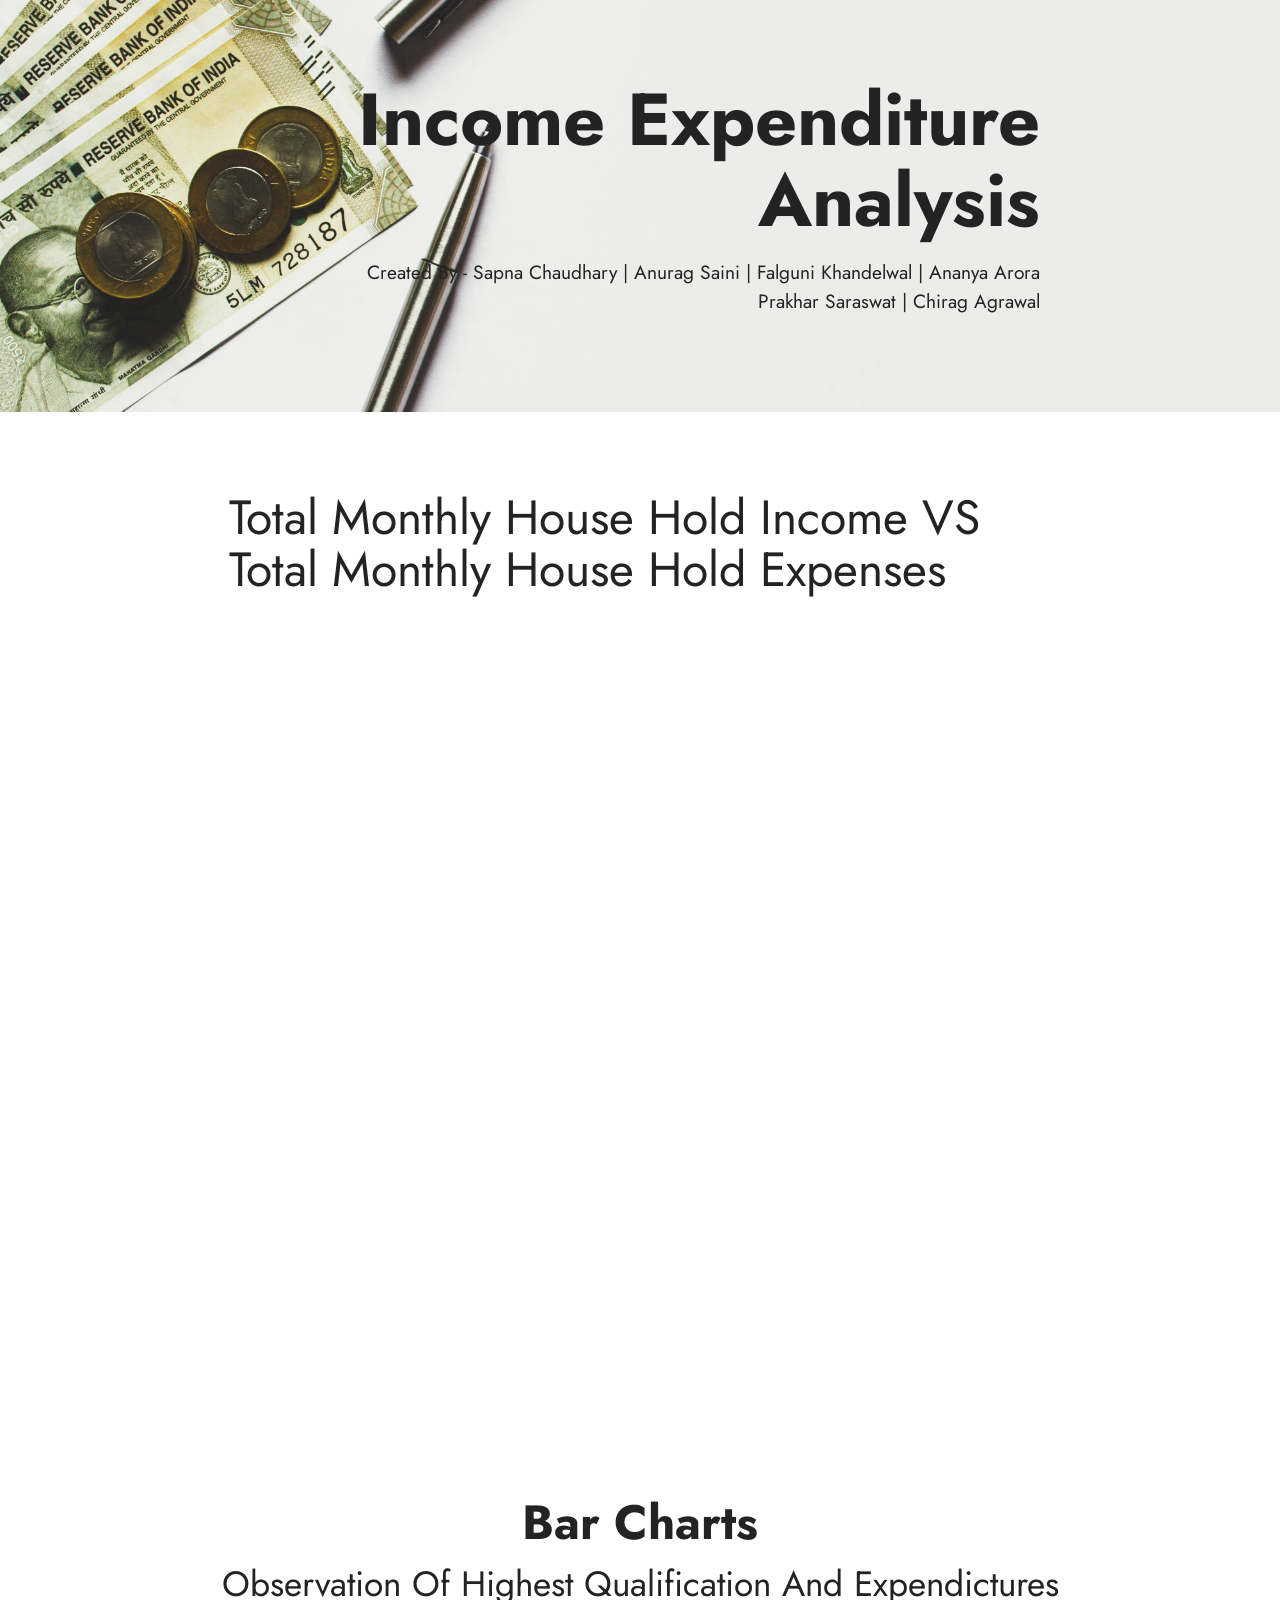
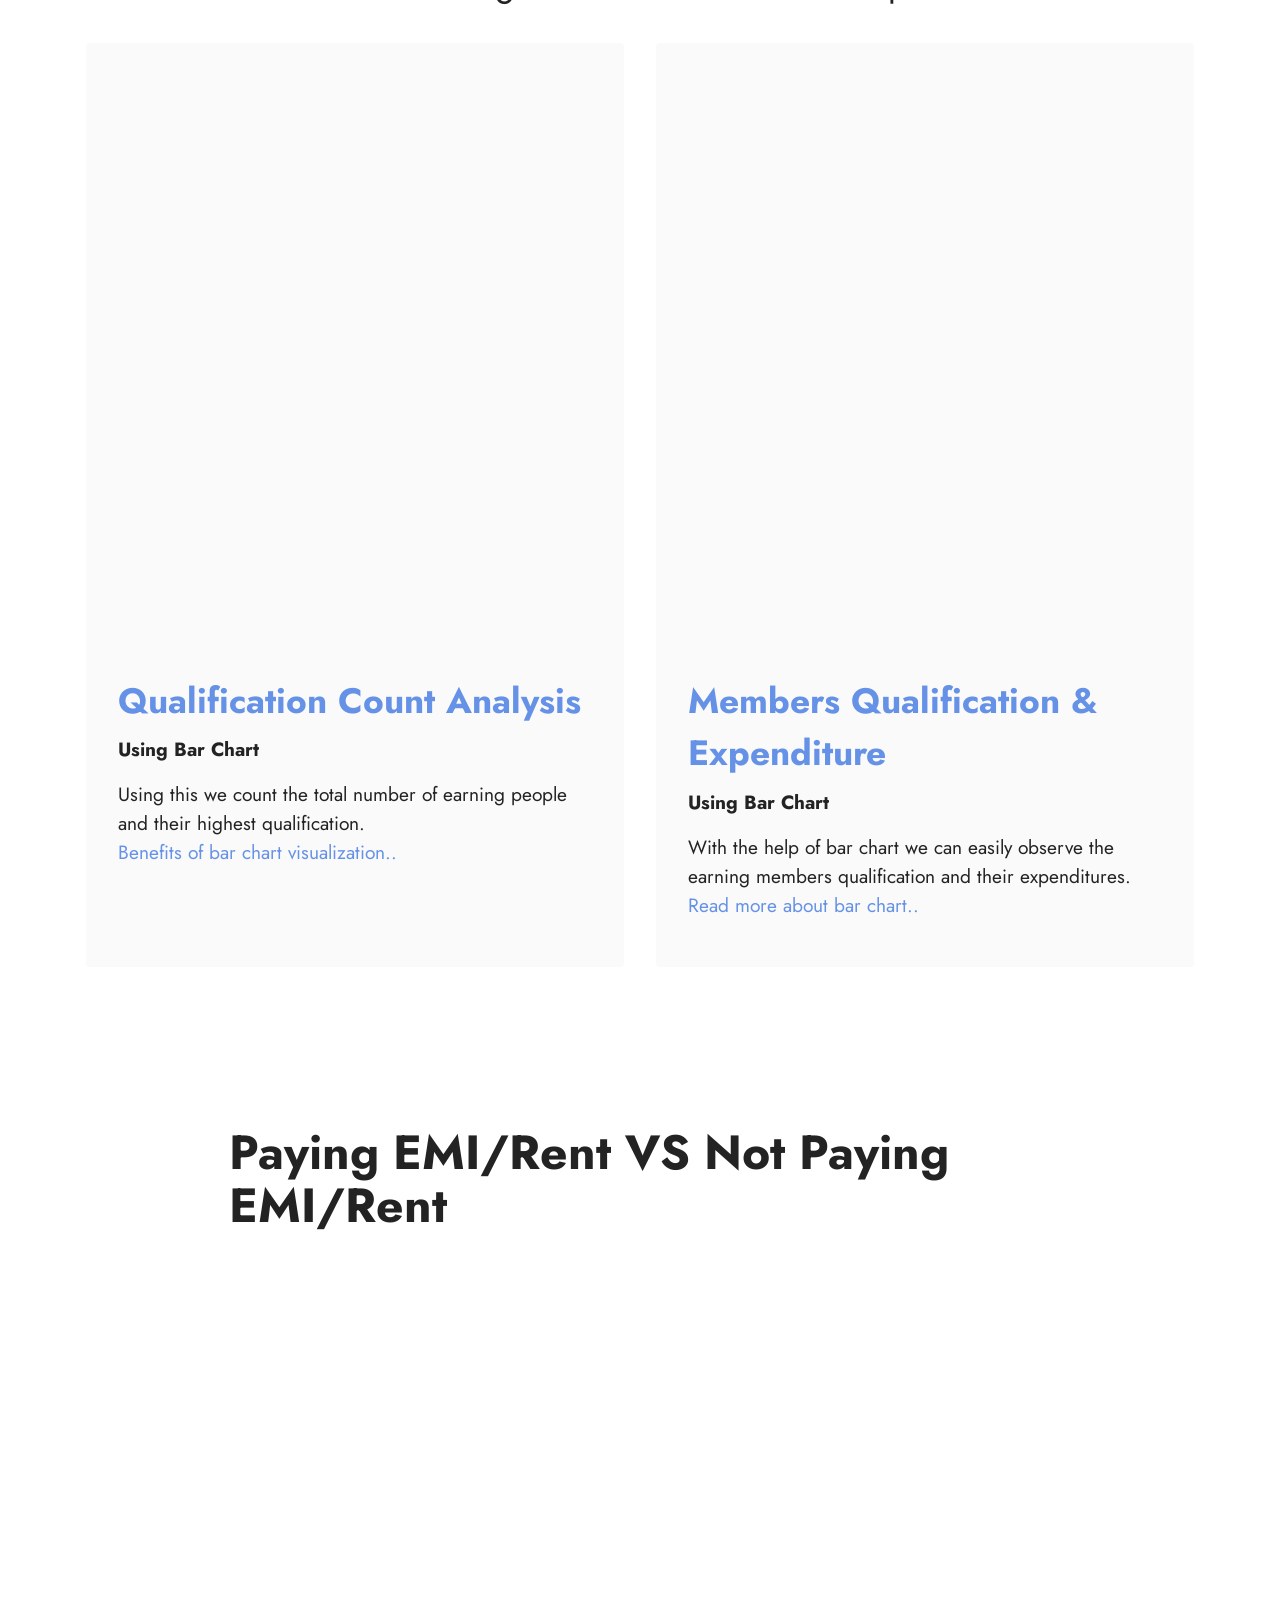
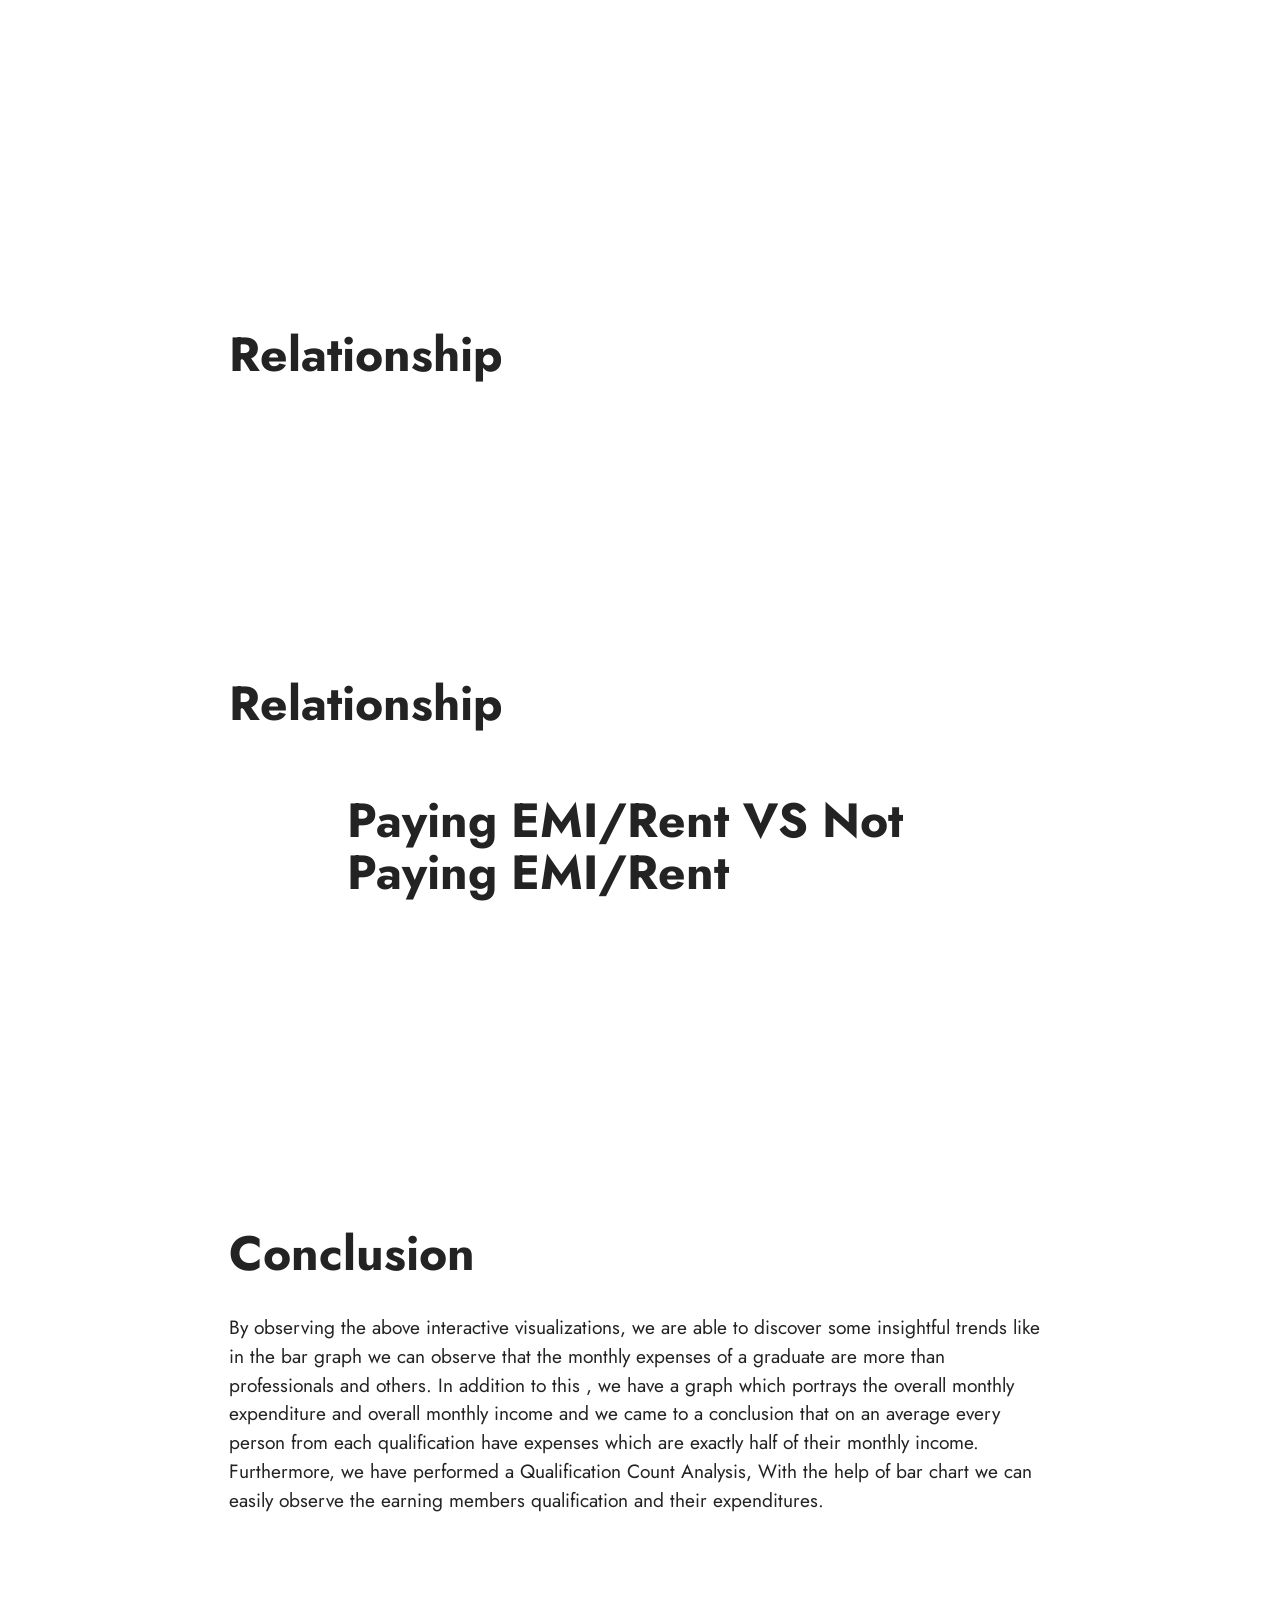
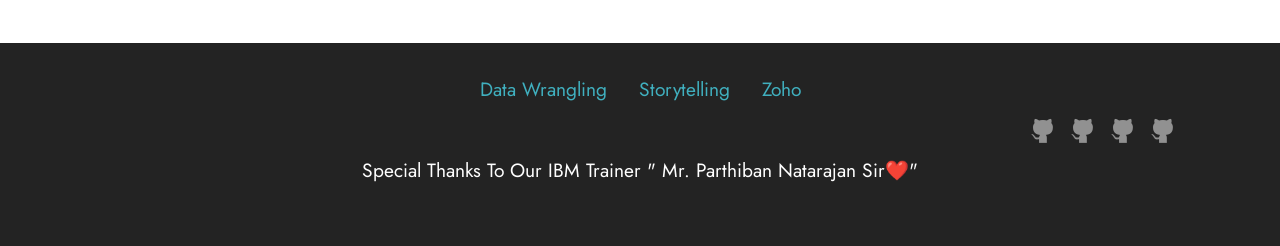
<file: docs/index.html>
<!DOCTYPE html>
<html  >
<head>
  <!-- Site made with Mobirise Website Builder v5.6.13, https://mobirise.com -->
  <meta charset="UTF-8">
  <meta http-equiv="X-UA-Compatible" content="IE=edge">
  <meta name="generator" content="Mobirise v5.6.13, mobirise.com">
  <meta name="twitter:card" content="summary_large_image"/>
  <meta name="twitter:image:src" content="">
  <meta property="og:image" content="">
  <meta name="twitter:title" content="Home">
  <meta name="viewport" content="width=device-width, initial-scale=1, minimum-scale=1">
  <link rel="shortcut icon" href="" type="image/x-icon">
  <meta name="description" content="">
  
  
  <title>Home</title>
  <link rel="stylesheet" href="assets/bootstrap/css/bootstrap.min.css">
  <link rel="stylesheet" href="assets/bootstrap/css/bootstrap-grid.min.css">
  <link rel="stylesheet" href="assets/bootstrap/css/bootstrap-reboot.min.css">
  <link rel="stylesheet" href="assets/parallax/jarallax.css">
  <link rel="stylesheet" href="assets/socicon/css/styles.css">
  <link rel="stylesheet" href="assets/theme/css/style.css">
  <link rel="preload" href="https://fonts.googleapis.com/css?family=Jost:100,200,300,400,500,600,700,800,900,100i,200i,300i,400i,500i,600i,700i,800i,900i&display=swap" as="style" onload="this.onload=null;this.rel='stylesheet'">
  <noscript><link rel="stylesheet" href="https://fonts.googleapis.com/css?family=Jost:100,200,300,400,500,600,700,800,900,100i,200i,300i,400i,500i,600i,700i,800i,900i&display=swap"></noscript>
  <link rel="preload" as="style" href="assets/mobirise/css/mbr-additional.css"><link rel="stylesheet" href="assets/mobirise/css/mbr-additional.css" type="text/css">
  
  
  
  
</head>
<body>
  
  <section data-bs-version="5.1" class="header1 cid-s48MCQYojq mbr-parallax-background" id="header1-f">

    

    

    <div class="align-center container-fluid">
        <div class="row justify-content-center">
            <div class="col-12 col-lg-8">
                <h1 class="mbr-section-title mbr-fonts-style mb-3 display-1"><strong>Income Expenditure Analysis</strong></h1>
                
                <p class="mbr-text mbr-fonts-style display-7">&nbsp; &nbsp; &nbsp; &nbsp; &nbsp; &nbsp; &nbsp; &nbsp; &nbsp; Created By - Sapna Chaudhary | Anurag Saini | Falguni Khandelwal | Ananya Arora <br>
                    Prakhar Saraswat | Chirag Agrawal</p>
                
            </div>
        </div>
    </div>
</section>

<section data-bs-version="5.1" class="content1 cid-s48udlf8KU" id="content1-8">
    
    <div class="container">
        <div class="row justify-content-center">
            <div class="title col-12 col-md-9">
                <h3 class="mbr-section-title mbr-fonts-style align-center mb-4 display-2">Total Monthly House Hold Income VS Total Monthly House Hold Expenses</h3>
                <iframe frameborder=0 width="1024" height="740" src="https://analytics.zoho.in/open-view/258623000000008683"></iframe>
                
            </div>
        </div>
    </div>
</section>

<section data-bs-version="5.1" class="content1 cid-tmSa8aK7wc" id="content1-p">
    
    
    <div class="container">
        <div class="mbr-section-head">
            <h4 class="mbr-section-title mbr-fonts-style align-center mb-0 display-2"><strong>Bar Charts</strong></h4>
            <h5 class="mbr-section-subtitle mbr-fonts-style align-center mb-0 mt-2 display-5">Observation Of Highest Qualification And Expendictures</h5>
        </div>
        <div class="row mt-4">
            
            <div class="item features-image сol-12 col-md-6 col-lg-6 active">
                <div class="item-wrapper">
                    <iframe frameborder=0 width="800" height="600" src="https://analytics.zoho.in/open-view/258623000000009418"></iframe>
                    <div class="item-content">
                        <h5 class="item-title mbr-fonts-style display-5"><a href="#top" class="text-primary"><strong>Qualification Count Analysis</strong></a></h5>
                        <h6 class="item-subtitle mbr-fonts-style mt-1 display-7">
                            <strong>Using Bar Chart</strong></h6>
                        <p class="mbr-text mbr-fonts-style mt-3 display-7">Using this  we count the total number of earning people and their highest qualification.
                            &nbsp;<br><a href="https://geographyfieldwork.com/DataPresentationBarCharts.htm" class="text-primary">Benefits of bar chart visualization..</a></p>
                    </div>
                    
                </div>
            </div><div class="item features-image сol-12 col-md-6 col-lg-6">
                <div class="item-wrapper">
                    <iframe frameborder=0 width="800" height="600" src="https://analytics.zoho.in/open-view/258623000000009444"></iframe>
                    <div class="item-content">
                        <h5 class="item-title mbr-fonts-style display-5"><a href="#top" class="text-primary"><strong>Members Qualification & Expenditure</strong></a></h5>
                        <h6 class="item-subtitle mbr-fonts-style mt-1 display-7"><strong>Using Bar Chart</strong></h6>
                        <p class="mbr-text mbr-fonts-style mt-3 display-7">With the help of bar chart we can easily observe the earning members qualification and their expenditures. <br><a href="https://www.zoho.com/analytics/help/chart/bar-chart.html" class="text-primary">Read more about bar chart..</a><br></p>
                    </div>
                    
                </div>
            </div>


        </div>
    </div>
</section>

<section data-bs-version="5.1" class="content1 cid-s48vaXqeL6" id="content1-b">
    
    <div class="container">
        <div class="row justify-content-center">
            <div class="title col-12 col-md-9">
                <h3 class="mbr-section-title mbr-fonts-style align-center mb-4 display-2"><strong>Paying EMI/Rent VS Not Paying EMI/Rent</strong></h3>
                <iframe frameborder=0 width="800" height="600" src="https://analytics.zoho.in/open-view/258623000000011188"></iframe>
                
            </div>
        </div>
    </div>
</section>
<section data-bs-version="5.1" class="content1 cid-s48vaXqeL6" id="content1-b">
    
    <div class="container">
        <div class="row justify-content-center">
            <div class="title col-12 col-md-9">
                <h3 class="mbr-section-title mbr-fonts-style align-center mb-4 display-2"><strong>Relationship</strong></h3>
                <iframe src="https://us3.ca.analytics.ibm.com/bi/?perspective=explore&amp;pathRef=.my_folders%2FSapna%2BCogno&amp;closeWindowOnLastView=true&amp;ui_appbar=false&amp;ui_navbar=false&amp;shareMode=embedded&amp;subView=starting%20points" width="320" height="200" frameborder="0" gesture="media" allow="encrypted-media" allowfullscreen=""></iframe>
                
            </div>
        </div>
    </div>
</section>

<section data-bs-version="5.1" class="content1 cid-s48vaXqeL6" id="content1-b">
    
    <div class="container">
        <div class="row justify-content-center">
            <div class="title col-12 col-md-9">
                <h3 class="mbr-section-title mbr-fonts-style align-center mb-4 display-2"><strong>Relationship</strong></h3>
                <section data-bs-version="5.1" class="content1 cid-s48vaXqeL6" id="content1-b">
    
    <div class="container">
        <div class="row justify-content-center">
            <div class="title col-12 col-md-9">
                <h3 class="mbr-section-title mbr-fonts-style align-center mb-4 display-2"><strong>Paying EMI/Rent VS Not Paying EMI/Rent</strong></h3>
                <iframe src="https://us3.ca.analytics.ibm.com/bi/?perspective=explore&amp;pathRef=.my_folders%2FSapna%2BCogno&amp;closeWindowOnLastView=true&amp;ui_appbar=false&amp;ui_navbar=false&amp;shareMode=embedded&amp;subView=starting%20points" width="320" height="200" frameborder="0" gesture="media" allow="encrypted-media" allowfullscreen=""></iframe>
                
            </div>
        </div>
    </div>
</section>
                
            </div>
        </div>
    </div>
</section>

<section data-bs-version="5.1" class="content1 cid-s48vrXhP0J" id="content1-d">
    
    <div class="container">
        <div class="row justify-content-center">
            <div class="title col-12 col-md-9">
                <h3 class="mbr-section-title mbr-fonts-style align-center mb-4 display-2"><strong>Conclusion
</strong></h3>
                <h4 class="mbr-section-subtitle align-center mbr-fonts-style mb-4 display-7">By observing the above interactive visualizations, we are able to discover some insightful trends like in the bar graph we can observe that the monthly expenses of a graduate are more than professionals and others. In addition to this , we have a graph which portrays the overall monthly expenditure and overall monthly income and we came to a conclusion that on an average every person from each qualification have expenses which are exactly half of their  monthly income.
Furthermore, we have performed a Qualification Count Analysis, With the help of bar chart we can easily observe the earning members qualification and their expenditures.</h4>
                
            </div>
        </div>
    </div>
</section>

<section data-bs-version="5.1" class="footer3 cid-s48P1Icc8J" once="footers" id="footer3-i">

    

    

    <div class="container">
        <div class="media-container-row align-center mbr-white">
            <div class="row row-links">
                <ul class="foot-menu">
                    
                    
                    
                    
                    
                <li class="foot-menu-item mbr-fonts-style display-7"><a href="https://www.simplilearn.com/data-wrangling-article" class="text-success">Data Wrangling</a></li><li class="foot-menu-item mbr-fonts-style display-7"><a href="https://online.hbs.edu/blog/post/data-storytelling#:~:text=What%20Is%20Data%20Storytelling%3F,inspire%20action%20from%20your%20audience." class="text-success">Storytelling</a></li><li class="foot-menu-item mbr-fonts-style display-7"><a href="https://www.zoho.com/" class="text-success">Zoho</a></li></ul>
            </div>
            <div class="row social-row">
                <div class="social-list align-right pb-2">
                <div class="soc-item">
                        <a href="https://github.com/sapna2003" target="_blank">
                            <span class="mbr-iconfont mbr-iconfont-social socicon-github socicon"></span>
                        </a>
                    </div><div class="soc-item">
                        <a href="https://github.com/anuragsaini0" target="_blank">
                            <span class="mbr-iconfont mbr-iconfont-social socicon-github socicon"></span>
                        </a>
                    </div><div class="soc-item">
                        <a href="https://github.com/Falgunikhandelwal" target="_blank">
                            <span class="mbr-iconfont mbr-iconfont-social socicon-github socicon"></span>
                        </a>
                    </div><div class="soc-item">
                        <a href="https://github.com/ananyaarora8502" target="_blank">
                            <span class="mbr-iconfont mbr-iconfont-social socicon-github socicon"></span>
                        </a>
                    </div></div>
            </div>
            <div class="row row-copirayt">
                <p class="mbr-text mb-0 mbr-fonts-style mbr-white align-center display-7">Special Thanks To Our IBM Trainer " Mr. Parthiban Natarajan Sir❤️"<br><br></p>
            </div>
        </div>
    </div>
<!-- </section><section class="display-7" style="padding: 0;align-items: center;justify-content: center;flex-wrap: wrap;    align-content: center;display: flex;position: relative;height: 4rem;"><a href="https://mobiri.se/2905477" style="flex: 1 1;height: 4rem;position: absolute;width: 100%;z-index: 1;"><img alt="" style="height: 4rem;" src="[data-uri]"></a><p style="margin: 0;text-align: center;" class="display-7">Created with Mobirise &#8204;</p><a style="z-index:1" href="https://mobirise.com/web-page-maker.html">Free Web Page Maker</a></section><script src="assets/bootstrap/js/bootstrap.bundle.min.js"></script>  <script src="assets/parallax/jarallax.js"></script>  <script src="assets/smoothscroll/smooth-scroll.js"></script>  <script src="assets/ytplayer/index.js"></script>  <script src="assets/theme/js/script.js"></script>  -->
  
</body>
</html>
</file>
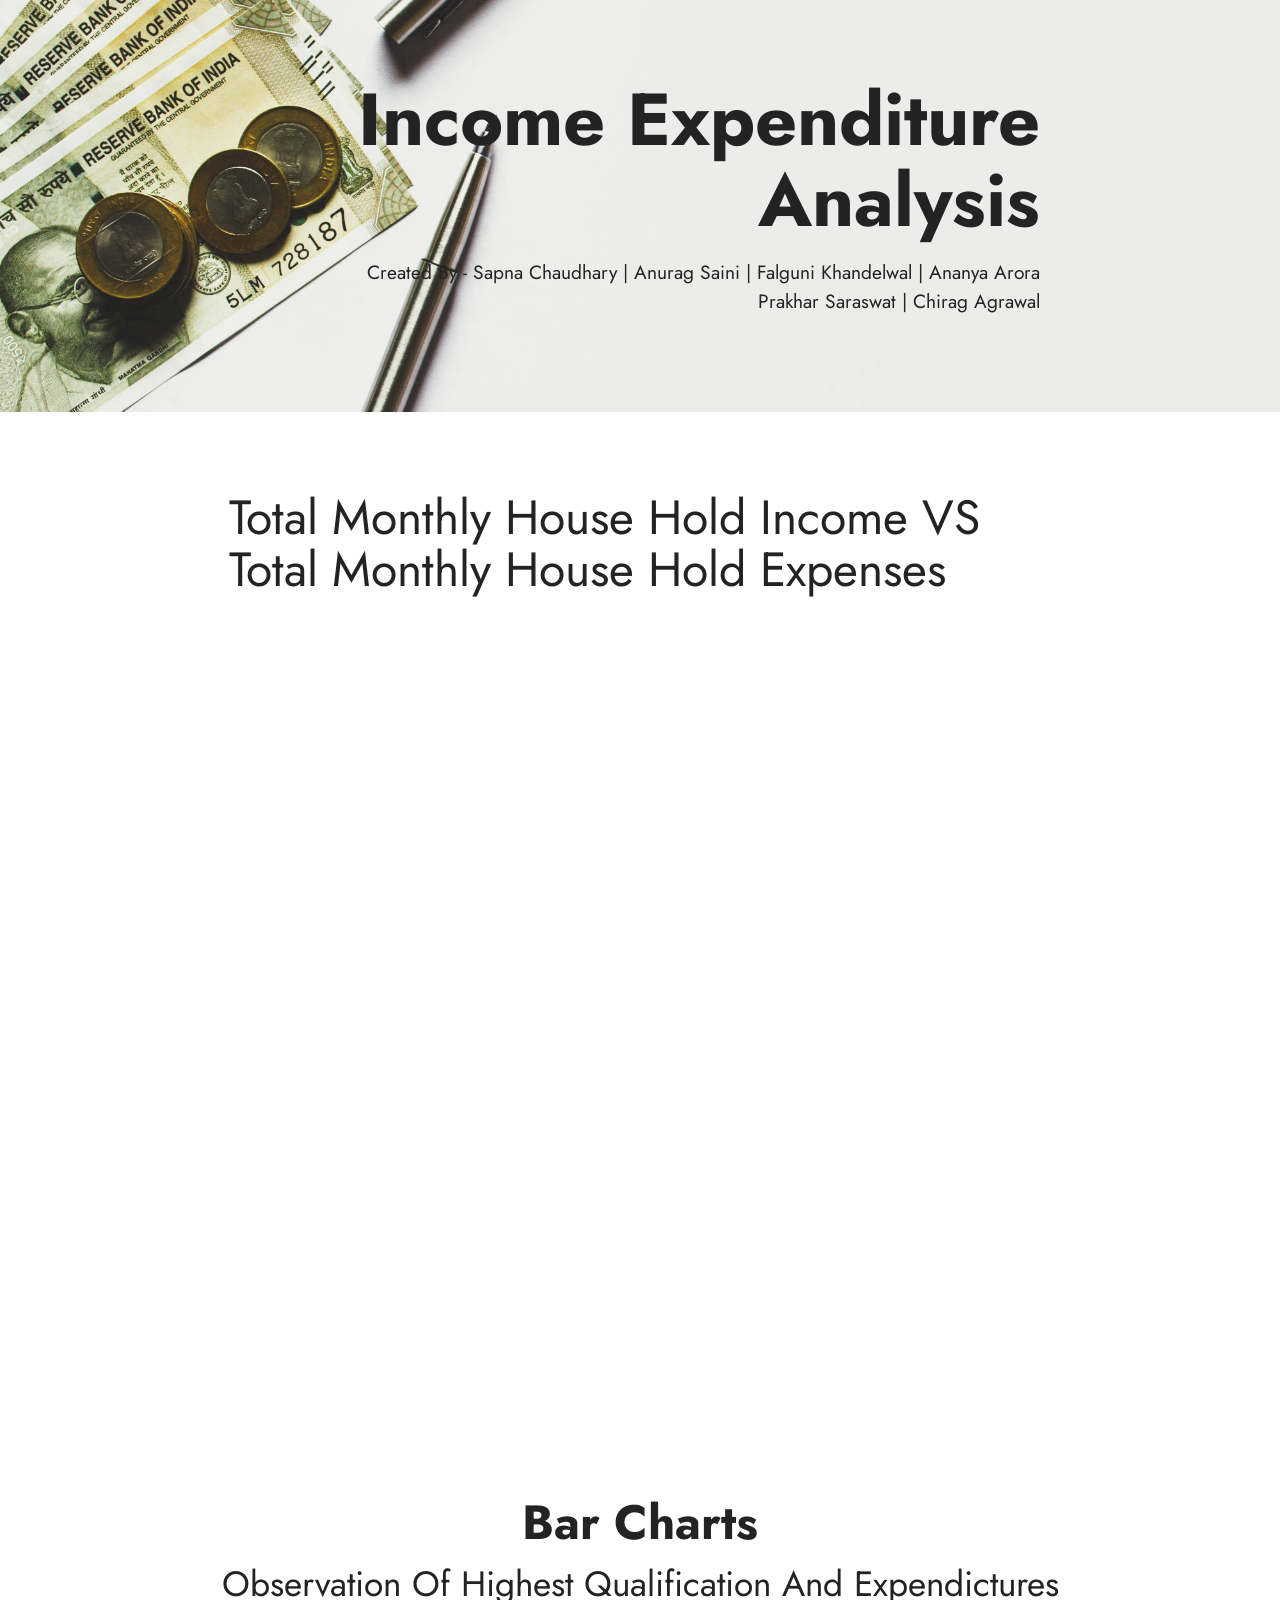
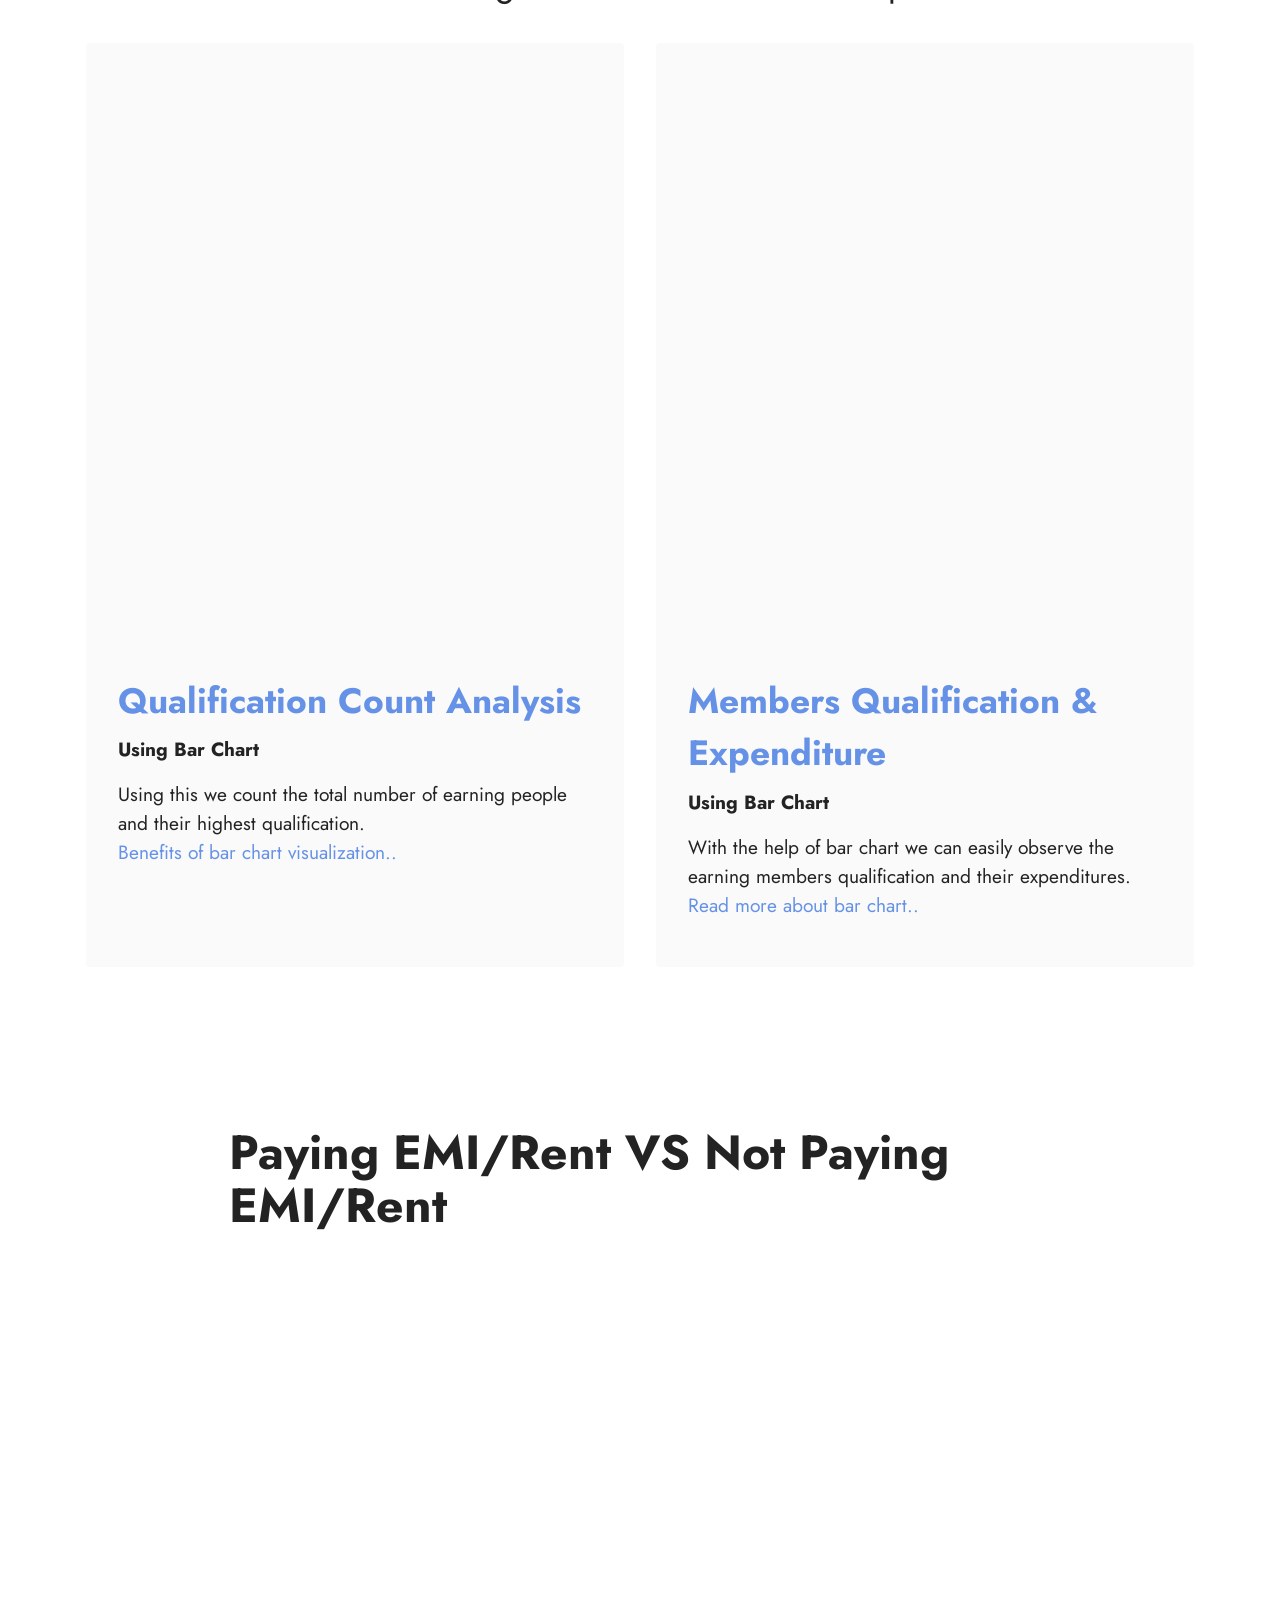
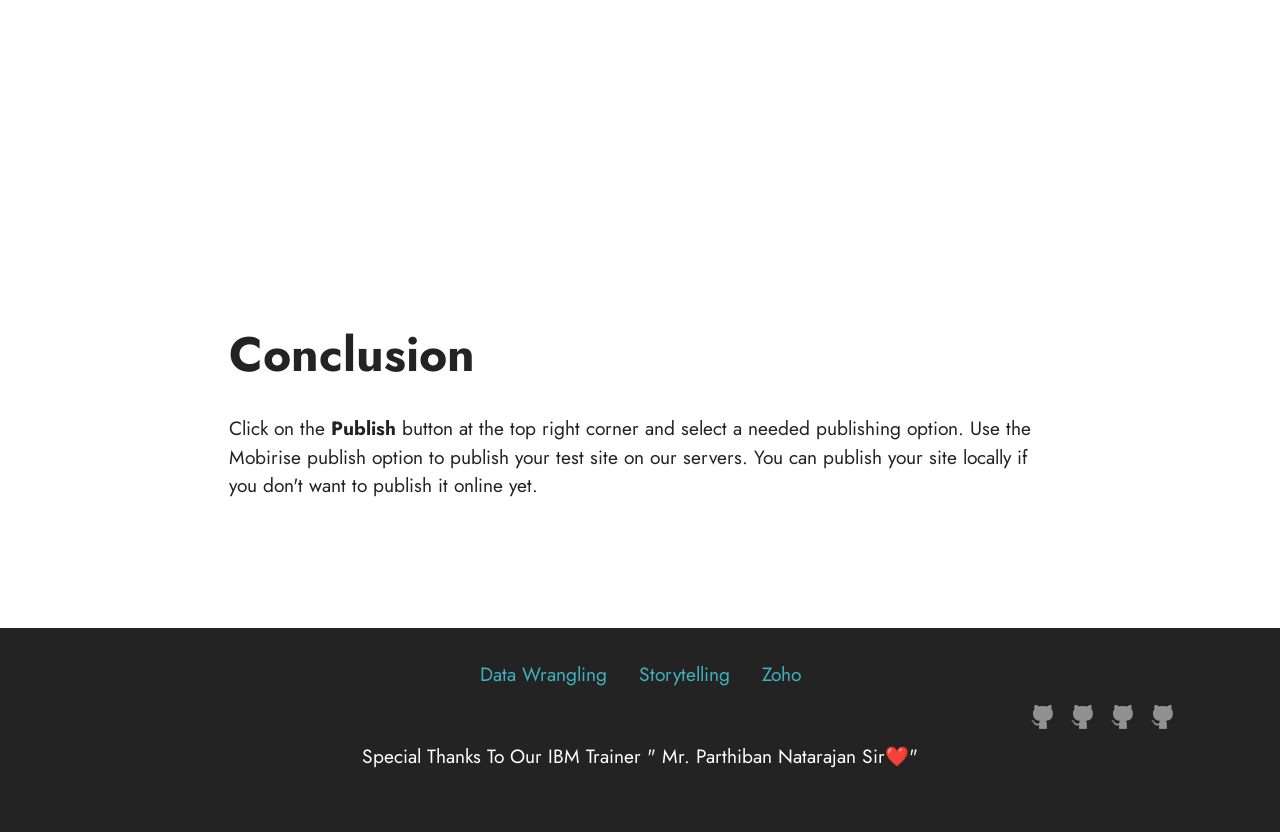
<file: Site/index.html>
<!DOCTYPE html>
<html  >
<head>
  <!-- Site made with Mobirise Website Builder v5.6.13, https://mobirise.com -->
  <meta charset="UTF-8">
  <meta http-equiv="X-UA-Compatible" content="IE=edge">
  <meta name="generator" content="Mobirise v5.6.13, mobirise.com">
  <meta name="twitter:card" content="summary_large_image"/>
  <meta name="twitter:image:src" content="">
  <meta property="og:image" content="">
  <meta name="twitter:title" content="Home">
  <meta name="viewport" content="width=device-width, initial-scale=1, minimum-scale=1">
  <link rel="shortcut icon" href="assets/images/logo5.png" type="image/x-icon">
  <meta name="description" content="">
  
  
  <title>Home</title>
  <link rel="stylesheet" href="assets/bootstrap/css/bootstrap.min.css">
  <link rel="stylesheet" href="assets/bootstrap/css/bootstrap-grid.min.css">
  <link rel="stylesheet" href="assets/bootstrap/css/bootstrap-reboot.min.css">
  <link rel="stylesheet" href="assets/parallax/jarallax.css">
  <link rel="stylesheet" href="assets/socicon/css/styles.css">
  <link rel="stylesheet" href="assets/theme/css/style.css">
  <link rel="preload" href="https://fonts.googleapis.com/css?family=Jost:100,200,300,400,500,600,700,800,900,100i,200i,300i,400i,500i,600i,700i,800i,900i&display=swap" as="style" onload="this.onload=null;this.rel='stylesheet'">
  <noscript><link rel="stylesheet" href="https://fonts.googleapis.com/css?family=Jost:100,200,300,400,500,600,700,800,900,100i,200i,300i,400i,500i,600i,700i,800i,900i&display=swap"></noscript>
  <link rel="preload" as="style" href="assets/mobirise/css/mbr-additional.css"><link rel="stylesheet" href="assets/mobirise/css/mbr-additional.css" type="text/css">
  
  
  
  
</head>
<body>
  
  <section data-bs-version="5.1" class="header1 cid-s48MCQYojq mbr-parallax-background" id="header1-f">

    

    

    <div class="align-center container-fluid">
        <div class="row justify-content-center">
            <div class="col-12 col-lg-8">
                <h1 class="mbr-section-title mbr-fonts-style mb-3 display-1"><strong>Income Expenditure Analysis</strong></h1>
                
                <p class="mbr-text mbr-fonts-style display-7">&nbsp; &nbsp; &nbsp; &nbsp; &nbsp; &nbsp; &nbsp; &nbsp; &nbsp; Created By - Sapna Chaudhary | Anurag Saini | Falguni Khandelwal | Ananya Arora <br>
                    Prakhar Saraswat | Chirag Agrawal</p>
                
            </div>
        </div>
    </div>
</section>

<section data-bs-version="5.1" class="content1 cid-s48udlf8KU" id="content1-8">
    
    <div class="container">
        <div class="row justify-content-center">
            <div class="title col-12 col-md-9">
                <h3 class="mbr-section-title mbr-fonts-style align-center mb-4 display-2">Total Monthly House Hold Income VS Total Monthly House Hold Expenses</h3>
                <iframe frameborder=0 width="1024" height="740" src="https://analytics.zoho.in/open-view/258623000000008683"></iframe>
                
            </div>
        </div>
    </div>
</section>

<section data-bs-version="5.1" class="content1 cid-tmSa8aK7wc" id="content1-p">
    
    
    <div class="container">
        <div class="mbr-section-head">
            <h4 class="mbr-section-title mbr-fonts-style align-center mb-0 display-2"><strong>Bar Charts</strong></h4>
            <h5 class="mbr-section-subtitle mbr-fonts-style align-center mb-0 mt-2 display-5">Observation Of Highest Qualification And Expendictures</h5>
        </div>
        <div class="row mt-4">
            
            <div class="item features-image сol-12 col-md-6 col-lg-6 active">
                <div class="item-wrapper">
                    <iframe frameborder=0 width="800" height="600" src="https://analytics.zoho.in/open-view/258623000000009418"></iframe>
                    <div class="item-content">
                        <h5 class="item-title mbr-fonts-style display-5"><a href="#top" class="text-primary"><strong>Qualification Count Analysis</strong></a></h5>
                        <h6 class="item-subtitle mbr-fonts-style mt-1 display-7">
                            <strong>Using Bar Chart</strong></h6>
                        <p class="mbr-text mbr-fonts-style mt-3 display-7">Using this  we count the total number of earning people and their highest qualification.
                            &nbsp;<br><a href="https://geographyfieldwork.com/DataPresentationBarCharts.htm" class="text-primary">Benefits of bar chart visualization..</a></p>
                    </div>
                    
                </div>
            </div><div class="item features-image сol-12 col-md-6 col-lg-6">
                <div class="item-wrapper">
                    <iframe frameborder=0 width="800" height="600" src="https://analytics.zoho.in/open-view/258623000000009444"></iframe>
                    <div class="item-content">
                        <h5 class="item-title mbr-fonts-style display-5"><a href="#top" class="text-primary"><strong>Members Qualification & Expenditure</strong></a></h5>
                        <h6 class="item-subtitle mbr-fonts-style mt-1 display-7"><strong>Using Bar Chart</strong></h6>
                        <p class="mbr-text mbr-fonts-style mt-3 display-7">With the help of bar chart we can easily observe the earning members qualification and their expenditures. <br><a href="https://www.zoho.com/analytics/help/chart/bar-chart.html" class="text-primary">Read more about bar chart..</a><br></p>
                    </div>
                    
                </div>
            </div>


        </div>
    </div>
</section>

<section data-bs-version="5.1" class="content1 cid-s48vaXqeL6" id="content1-b">
    
    <div class="container">
        <div class="row justify-content-center">
            <div class="title col-12 col-md-9">
                <h3 class="mbr-section-title mbr-fonts-style align-center mb-4 display-2"><strong>Paying EMI/Rent VS Not Paying EMI/Rent</strong></h3>
                <iframe frameborder=0 width="800" height="600" src="https://analytics.zoho.in/open-view/258623000000011188"></iframe>
                
            </div>
        </div>
    </div>
</section>

<section data-bs-version="5.1" class="content1 cid-s48vrXhP0J" id="content1-d">
    
    <div class="container">
        <div class="row justify-content-center">
            <div class="title col-12 col-md-9">
                <h3 class="mbr-section-title mbr-fonts-style align-center mb-4 display-2"><strong>Conclusion
</strong></h3>
                <h4 class="mbr-section-subtitle align-center mbr-fonts-style mb-4 display-7">Click on the <strong>Publish </strong>button at the top right corner and select a needed publishing option. Use the Mobirise publish option to publish your test site on our servers. You can publish your site locally if you don't want to publish it online yet.</h4>
                
            </div>
        </div>
    </div>
</section>

<section data-bs-version="5.1" class="footer3 cid-s48P1Icc8J" once="footers" id="footer3-i">

    

    

    <div class="container">
        <div class="media-container-row align-center mbr-white">
            <div class="row row-links">
                <ul class="foot-menu">
                    
                    
                    
                    
                    
                <li class="foot-menu-item mbr-fonts-style display-7"><a href="https://www.simplilearn.com/data-wrangling-article" class="text-success">Data Wrangling</a></li><li class="foot-menu-item mbr-fonts-style display-7"><a href="https://online.hbs.edu/blog/post/data-storytelling#:~:text=What%20Is%20Data%20Storytelling%3F,inspire%20action%20from%20your%20audience." class="text-success">Storytelling</a></li><li class="foot-menu-item mbr-fonts-style display-7"><a href="https://www.zoho.com/" class="text-success">Zoho</a></li></ul>
            </div>
            <div class="row social-row">
                <div class="social-list align-right pb-2">
                <div class="soc-item">
                        <a href="https://github.com/sapna2003" target="_blank">
                            <span class="mbr-iconfont mbr-iconfont-social socicon-github socicon"></span>
                        </a>
                    </div><div class="soc-item">
                        <a href="https://github.com/anuragsaini0" target="_blank">
                            <span class="mbr-iconfont mbr-iconfont-social socicon-github socicon"></span>
                        </a>
                    </div><div class="soc-item">
                        <a href="https://github.com/Falgunikhandelwal" target="_blank">
                            <span class="mbr-iconfont mbr-iconfont-social socicon-github socicon"></span>
                        </a>
                    </div><div class="soc-item">
                        <a href="https://github.com/ananyaarora8502" target="_blank">
                            <span class="mbr-iconfont mbr-iconfont-social socicon-github socicon"></span>
                        </a>
                    </div></div>
            </div>
            <div class="row row-copirayt">
                <p class="mbr-text mb-0 mbr-fonts-style mbr-white align-center display-7">Special Thanks To Our IBM Trainer " Mr. Parthiban Natarajan Sir❤️"<br><br></p>
            </div>
        </div>
    </div>
<!-- </section><section class="display-7" style="padding: 0;align-items: center;justify-content: center;flex-wrap: wrap;    align-content: center;display: flex;position: relative;height: 4rem;"><a href="https://mobiri.se/2905477" style="flex: 1 1;height: 4rem;position: absolute;width: 100%;z-index: 1;"><img alt="" style="height: 4rem;" src="[data-uri]"></a><p style="margin: 0;text-align: center;" class="display-7">Created with Mobirise &#8204;</p><a style="z-index:1" href="https://mobirise.com/web-page-maker.html">Free Web Page Maker</a></section><script src="assets/bootstrap/js/bootstrap.bundle.min.js"></script>  <script src="assets/parallax/jarallax.js"></script>  <script src="assets/smoothscroll/smooth-scroll.js"></script>  <script src="assets/ytplayer/index.js"></script>  <script src="assets/theme/js/script.js"></script>  -->
  
</body>
</html>
</file>
<file: docs/assets/parallax/jarallax.css>
.jarallax {
    position: relative;
    z-index: 0;
}
.jarallax > .jarallax-img {
    position: absolute;
    object-fit: cover;
    /* support for plugin https://github.com/bfred-it/object-fit-images */
    font-family: 'object-fit: cover;';
    top: 0;
    left: 0;
    width: 100%;
    height: 100%;
    z-index: -1;
}
</file>
<file: docs/assets/socicon/css/styles.css>
@charset "UTF-8";

@font-face {
  font-family: 'Socicon';
  src:  url('../fonts/socicon.eot');
  src:  url('../fonts/socicon.eot?#iefix') format('embedded-opentype'),
    url('../fonts/socicon.woff2') format('woff2'),
    url('../fonts/socicon.ttf') format('truetype'),
    url('../fonts/socicon.woff') format('woff'),
    url('../fonts/socicon.svg#socicon') format('svg');
  font-weight: normal;
  font-style: normal;
  font-display: swap;
}

[data-icon]:before {
  font-family: "socicon" !important;
  content: attr(data-icon);
  font-style: normal !important;
  font-weight: normal !important;
  font-variant: normal !important;
  text-transform: none !important;
  speak: none;
  line-height: 1;
  -webkit-font-smoothing: antialiased;
  -moz-osx-font-smoothing: grayscale;
}

[class^="socicon-"], [class*=" socicon-"] {
  /* use !important to prevent issues with browser extensions that change fonts */
  font-family: 'Socicon' !important;
  speak: none;
  font-style: normal;
  font-weight: normal;
  font-variant: normal;
  text-transform: none;
  line-height: 1;

  /* Better Font Rendering =========== */
  -webkit-font-smoothing: antialiased;
  -moz-osx-font-smoothing: grayscale;
}

.socicon-eitaa:before {
  content: "\e97c";
}
.socicon-soroush:before {
  content: "\e97d";
}
.socicon-bale:before {
  content: "\e97e";
}
.socicon-zazzle:before {
  content: "\e97b";
}
.socicon-society6:before {
  content: "\e97a";
}
.socicon-redbubble:before {
  content: "\e979";
}
.socicon-avvo:before {
  content: "\e978";
}
.socicon-stitcher:before {
  content: "\e977";
}
.socicon-googlehangouts:before {
  content: "\e974";
}
.socicon-dlive:before {
  content: "\e975";
}
.socicon-vsco:before {
  content: "\e976";
}
.socicon-flipboard:before {
  content: "\e973";
}
.socicon-ubuntu:before {
  content: "\e958";
}
.socicon-artstation:before {
  content: "\e959";
}
.socicon-invision:before {
  content: "\e95a";
}
.socicon-torial:before {
  content: "\e95b";
}
.socicon-collectorz:before {
  content: "\e95c";
}
.socicon-seenthis:before {
  content: "\e95d";
}
.socicon-googleplaymusic:before {
  content: "\e95e";
}
.socicon-debian:before {
  content: "\e95f";
}
.socicon-filmfreeway:before {
  content: "\e960";
}
.socicon-gnome:before {
  content: "\e961";
}
.socicon-itchio:before {
  content: "\e962";
}
.socicon-jamendo:before {
  content: "\e963";
}
.socicon-mix:before {
  content: "\e964";
}
.socicon-sharepoint:before {
  content: "\e965";
}
.socicon-tinder:before {
  content: "\e966";
}
.socicon-windguru:before {
  content: "\e967";
}
.socicon-cdbaby:before {
  content: "\e968";
}
.socicon-elementaryos:before {
  content: "\e969";
}
.socicon-stage32:before {
  content: "\e96a";
}
.socicon-tiktok:before {
  content: "\e96b";
}
.socicon-gitter:before {
  content: "\e96c";
}
.socicon-letterboxd:before {
  content: "\e96d";
}
.socicon-threema:before {
  content: "\e96e";
}
.socicon-splice:before {
  content: "\e96f";
}
.socicon-metapop:before {
  content: "\e970";
}
.socicon-naver:before {
  content: "\e971";
}
.socicon-remote:before {
  content: "\e972";
}
.socicon-internet:before {
  content: "\e957";
}
.socicon-moddb:before {
  content: "\e94b";
}
.socicon-indiedb:before {
  content: "\e94c";
}
.socicon-traxsource:before {
  content: "\e94d";
}
.socicon-gamefor:before {
  content: "\e94e";
}
.socicon-pixiv:before {
  content: "\e94f";
}
.socicon-myanimelist:before {
  content: "\e950";
}
.socicon-blackberry:before {
  content: "\e951";
}
.socicon-wickr:before {
  content: "\e952";
}
.socicon-spip:before {
  content: "\e953";
}
.socicon-napster:before {
  content: "\e954";
}
.socicon-beatport:before {
  content: "\e955";
}
.socicon-hackerone:before {
  content: "\e956";
}
.socicon-hackernews:before {
  content: "\e946";
}
.socicon-smashwords:before {
  content: "\e947";
}
.socicon-kobo:before {
  content: "\e948";
}
.socicon-bookbub:before {
  content: "\e949";
}
.socicon-mailru:before {
  content: "\e94a";
}
.socicon-gitlab:before {
  content: "\e945";
}
.socicon-instructables:before {
  content: "\e944";
}
.socicon-portfolio:before {
  content: "\e943";
}
.socicon-codered:before {
  content: "\e940";
}
.socicon-origin:before {
  content: "\e941";
}
.socicon-nextdoor:before {
  content: "\e942";
}
.socicon-udemy:before {
  content: "\e93f";
}
.socicon-livemaster:before {
  content: "\e93e";
}
.socicon-crunchbase:before {
  content: "\e93b";
}
.socicon-homefy:before {
  content: "\e93c";
}
.socicon-calendly:before {
  content: "\e93d";
}
.socicon-realtor:before {
  content: "\e90f";
}
.socicon-tidal:before {
  content: "\e910";
}
.socicon-qobuz:before {
  content: "\e911";
}
.socicon-natgeo:before {
  content: "\e912";
}
.socicon-mastodon:before {
  content: "\e913";
}
.socicon-unsplash:before {
  content: "\e914";
}
.socicon-homeadvisor:before {
  content: "\e915";
}
.socicon-angieslist:before {
  content: "\e916";
}
.socicon-codepen:before {
  content: "\e917";
}
.socicon-slack:before {
  content: "\e918";
}
.socicon-openaigym:before {
  content: "\e919";
}
.socicon-logmein:before {
  content: "\e91a";
}
.socicon-fiverr:before {
  content: "\e91b";
}
.socicon-gotomeeting:before {
  content: "\e91c";
}
.socicon-aliexpress:before {
  content: "\e91d";
}
.socicon-guru:before {
  content: "\e91e";
}
.socicon-appstore:before {
  content: "\e91f";
}
.socicon-homes:before {
  content: "\e920";
}
.socicon-zoom:before {
  content: "\e921";
}
.socicon-alibaba:before {
  content: "\e922";
}
.socicon-craigslist:before {
  content: "\e923";
}
.socicon-wix:before {
  content: "\e924";
}
.socicon-redfin:before {
  content: "\e925";
}
.socicon-googlecalendar:before {
  content: "\e926";
}
.socicon-shopify:before {
  content: "\e927";
}
.socicon-freelancer:before {
  content: "\e928";
}
.socicon-seedrs:before {
  content: "\e929";
}
.socicon-bing:before {
  content: "\e92a";
}
.socicon-doodle:before {
  content: "\e92b";
}
.socicon-bonanza:before {
  content: "\e92c";
}
.socicon-squarespace:before {
  content: "\e92d";
}
.socicon-toptal:before {
  content: "\e92e";
}
.socicon-gust:before {
  content: "\e92f";
}
.socicon-ask:before {
  content: "\e930";
}
.socicon-trulia:before {
  content: "\e931";
}
.socicon-loomly:before {
  content: "\e932";
}
.socicon-ghost:before {
  content: "\e933";
}
.socicon-upwork:before {
  content: "\e934";
}
.socicon-fundable:before {
  content: "\e935";
}
.socicon-booking:before {
  content: "\e936";
}
.socicon-googlemaps:before {
  content: "\e937";
}
.socicon-zillow:before {
  content: "\e938";
}
.socicon-niconico:before {
  content: "\e939";
}
.socicon-toneden:before {
  content: "\e93a";
}
.socicon-augment:before {
  content: "\e908";
}
.socicon-bitbucket:before {
  content: "\e909";
}
.socicon-fyuse:before {
  content: "\e90a";
}
.socicon-yt-gaming:before {
  content: "\e90b";
}
.socicon-sketchfab:before {
  content: "\e90c";
}
.socicon-mobcrush:before {
  content: "\e90d";
}
.socicon-microsoft:before {
  content: "\e90e";
}
.socicon-pandora:before {
  content: "\e907";
}
.socicon-messenger:before {
  content: "\e906";
}
.socicon-gamewisp:before {
  content: "\e905";
}
.socicon-bloglovin:before {
  content: "\e904";
}
.socicon-tunein:before {
  content: "\e903";
}
.socicon-gamejolt:before {
  content: "\e901";
}
.socicon-trello:before {
  content: "\e902";
}
.socicon-spreadshirt:before {
  content: "\e900";
}
.socicon-500px:before {
  content: "\e000";
}
.socicon-8tracks:before {
  content: "\e001";
}
.socicon-airbnb:before {
  content: "\e002";
}
.socicon-alliance:before {
  content: "\e003";
}
.socicon-amazon:before {
  content: "\e004";
}
.socicon-amplement:before {
  content: "\e005";
}
.socicon-android:before {
  content: "\e006";
}
.socicon-angellist:before {
  content: "\e007";
}
.socicon-apple:before {
  content: "\e008";
}
.socicon-appnet:before {
  content: "\e009";
}
.socicon-baidu:before {
  content: "\e00a";
}
.socicon-bandcamp:before {
  content: "\e00b";
}
.socicon-battlenet:before {
  content: "\e00c";
}
.socicon-mixer:before {
  content: "\e00d";
}
.socicon-bebee:before {
  content: "\e00e";
}
.socicon-bebo:before {
  content: "\e00f";
}
.socicon-behance:before {
  content: "\e010";
}
.socicon-blizzard:before {
  content: "\e011";
}
.socicon-blogger:before {
  content: "\e012";
}
.socicon-buffer:before {
  content: "\e013";
}
.socicon-chrome:before {
  content: "\e014";
}
.socicon-coderwall:before {
  content: "\e015";
}
.socicon-curse:before {
  content: "\e016";
}
.socicon-dailymotion:before {
  content: "\e017";
}
.socicon-deezer:before {
  content: "\e018";
}
.socicon-delicious:before {
  content: "\e019";
}
.socicon-deviantart:before {
  content: "\e01a";
}
.socicon-diablo:before {
  content: "\e01b";
}
.socicon-digg:before {
  content: "\e01c";
}
.socicon-discord:before {
  content: "\e01d";
}
.socicon-disqus:before {
  content: "\e01e";
}
.socicon-douban:before {
  content: "\e01f";
}
.socicon-draugiem:before {
  content: "\e020";
}
.socicon-dribbble:before {
  content: "\e021";
}
.socicon-drupal:before {
  content: "\e022";
}
.socicon-ebay:before {
  content: "\e023";
}
.socicon-ello:before {
  content: "\e024";
}
.socicon-endomodo:before {
  content: "\e025";
}
.socicon-envato:before {
  content: "\e026";
}
.socicon-etsy:before {
  content: "\e027";
}
.socicon-facebook:before {
  content: "\e028";
}
.socicon-feedburner:before {
  content: "\e029";
}
.socicon-filmweb:before {
  content: "\e02a";
}
.socicon-firefox:before {
  content: "\e02b";
}
.socicon-flattr:before {
  content: "\e02c";
}
.socicon-flickr:before {
  content: "\e02d";
}
.socicon-formulr:before {
  content: "\e02e";
}
.socicon-forrst:before {
  content: "\e02f";
}
.socicon-foursquare:before {
  content: "\e030";
}
.socicon-friendfeed:before {
  content: "\e031";
}
.socicon-github:before {
  content: "\e032";
}
.socicon-goodreads:before {
  content: "\e033";
}
.socicon-google:before {
  content: "\e034";
}
.socicon-googlescholar:before {
  content: "\e035";
}
.socicon-googlegroups:before {
  content: "\e036";
}
.socicon-googlephotos:before {
  content: "\e037";
}
.socicon-googleplus:before {
  content: "\e038";
}
.socicon-grooveshark:before {
  content: "\e039";
}
.socicon-hackerrank:before {
  content: "\e03a";
}
.socicon-hearthstone:before {
  content: "\e03b";
}
.socicon-hellocoton:before {
  content: "\e03c";
}
.socicon-heroes:before {
  content: "\e03d";
}
.socicon-smashcast:before {
  content: "\e03e";
}
.socicon-horde:before {
  content: "\e03f";
}
.socicon-houzz:before {
  content: "\e040";
}
.socicon-icq:before {
  content: "\e041";
}
.socicon-identica:before {
  content: "\e042";
}
.socicon-imdb:before {
  content: "\e043";
}
.socicon-instagram:before {
  content: "\e044";
}
.socicon-issuu:before {
  content: "\e045";
}
.socicon-istock:before {
  content: "\e046";
}
.socicon-itunes:before {
  content: "\e047";
}
.socicon-keybase:before {
  content: "\e048";
}
.socicon-lanyrd:before {
  content: "\e049";
}
.socicon-lastfm:before {
  content: "\e04a";
}
.socicon-line:before {
  content: "\e04b";
}
.socicon-linkedin:before {
  content: "\e04c";
}
.socicon-livejournal:before {
  content: "\e04d";
}
.socicon-lyft:before {
  content: "\e04e";
}
.socicon-macos:before {
  content: "\e04f";
}
.socicon-mail:before {
  content: "\e050";
}
.socicon-medium:before {
  content: "\e051";
}
.socicon-meetup:before {
  content: "\e052";
}
.socicon-mixcloud:before {
  content: "\e053";
}
.socicon-modelmayhem:before {
  content: "\e054";
}
.socicon-mumble:before {
  content: "\e055";
}
.socicon-myspace:before {
  content: "\e056";
}
.socicon-newsvine:before {
  content: "\e057";
}
.socicon-nintendo:before {
  content: "\e058";
}
.socicon-npm:before {
  content: "\e059";
}
.socicon-odnoklassniki:before {
  content: "\e05a";
}
.socicon-openid:before {
  content: "\e05b";
}
.socicon-opera:before {
  content: "\e05c";
}
.socicon-outlook:before {
  content: "\e05d";
}
.socicon-overwatch:before {
  content: "\e05e";
}
.socicon-patreon:before {
  content: "\e05f";
}
.socicon-paypal:before {
  content: "\e060";
}
.socicon-periscope:before {
  content: "\e061";
}
.socicon-persona:before {
  content: "\e062";
}
.socicon-pinterest:before {
  content: "\e063";
}
.socicon-play:before {
  content: "\e064";
}
.socicon-player:before {
  content: "\e065";
}
.socicon-playstation:before {
  content: "\e066";
}
.socicon-pocket:before {
  content: "\e067";
}
.socicon-qq:before {
  content: "\e068";
}
.socicon-quora:before {
  content: "\e069";
}
.socicon-raidcall:before {
  content: "\e06a";
}
.socicon-ravelry:before {
  content: "\e06b";
}
.socicon-reddit:before {
  content: "\e06c";
}
.socicon-renren:before {
  content: "\e06d";
}
.socicon-researchgate:before {
  content: "\e06e";
}
.socicon-residentadvisor:before {
  content: "\e06f";
}
.socicon-reverbnation:before {
  content: "\e070";
}
.socicon-rss:before {
  content: "\e071";
}
.socicon-sharethis:before {
  content: "\e072";
}
.socicon-skype:before {
  content: "\e073";
}
.socicon-slideshare:before {
  content: "\e074";
}
.socicon-smugmug:before {
  content: "\e075";
}
.socicon-snapchat:before {
  content: "\e076";
}
.socicon-songkick:before {
  content: "\e077";
}
.socicon-soundcloud:before {
  content: "\e078";
}
.socicon-spotify:before {
  content: "\e079";
}
.socicon-stackexchange:before {
  content: "\e07a";
}
.socicon-stackoverflow:before {
  content: "\e07b";
}
.socicon-starcraft:before {
  content: "\e07c";
}
.socicon-stayfriends:before {
  content: "\e07d";
}
.socicon-steam:before {
  content: "\e07e";
}
.socicon-storehouse:before {
  content: "\e07f";
}
.socicon-strava:before {
  content: "\e080";
}
.socicon-streamjar:before {
  content: "\e081";
}
.socicon-stumbleupon:before {
  content: "\e082";
}
.socicon-swarm:before {
  content: "\e083";
}
.socicon-teamspeak:before {
  content: "\e084";
}
.socicon-teamviewer:before {
  content: "\e085";
}
.socicon-technorati:before {
  content: "\e086";
}
.socicon-telegram:before {
  content: "\e087";
}
.socicon-tripadvisor:before {
  content: "\e088";
}
.socicon-tripit:before {
  content: "\e089";
}
.socicon-triplej:before {
  content: "\e08a";
}
.socicon-tumblr:before {
  content: "\e08b";
}
.socicon-twitch:before {
  content: "\e08c";
}
.socicon-twitter:before {
  content: "\e08d";
}
.socicon-uber:before {
  content: "\e08e";
}
.socicon-ventrilo:before {
  content: "\e08f";
}
.socicon-viadeo:before {
  content: "\e090";
}
.socicon-viber:before {
  content: "\e091";
}
.socicon-viewbug:before {
  content: "\e092";
}
.socicon-vimeo:before {
  content: "\e093";
}
.socicon-vine:before {
  content: "\e094";
}
.socicon-vkontakte:before {
  content: "\e095";
}
.socicon-warcraft:before {
  content: "\e096";
}
.socicon-wechat:before {
  content: "\e097";
}
.socicon-weibo:before {
  content: "\e098";
}
.socicon-whatsapp:before {
  content: "\e099";
}
.socicon-wikipedia:before {
  content: "\e09a";
}
.socicon-windows:before {
  content: "\e09b";
}
.socicon-wordpress:before {
  content: "\e09c";
}
.socicon-wykop:before {
  content: "\e09d";
}
.socicon-xbox:before {
  content: "\e09e";
}
.socicon-xing:before {
  content: "\e09f";
}
.socicon-yahoo:before {
  content: "\e0a0";
}
.socicon-yammer:before {
  content: "\e0a1";
}
.socicon-yandex:before {
  content: "\e0a2";
}
.socicon-yelp:before {
  content: "\e0a3";
}
.socicon-younow:before {
  content: "\e0a4";
}
.socicon-youtube:before {
  content: "\e0a5";
}
.socicon-zapier:before {
  content: "\e0a6";
}
.socicon-zerply:before {
  content: "\e0a7";
}
.socicon-zomato:before {
  content: "\e0a8";
}
.socicon-zynga:before {
  content: "\e0a9";
}
</file>
<file: docs/assets/theme/css/style.css>
@charset "UTF-8";
section {
  background-color: #ffffff;
}

body {
  font-style: normal;
  line-height: 1.5;
  font-weight: 400;
  color: #232323;
  position: relative;
}

button {
  background-color: transparent;
  border-color: transparent;
}

section,
.container,
.container-fluid {
  position: relative;
  word-wrap: break-word;
}

a.mbr-iconfont:hover {
  text-decoration: none;
}

.article .lead p,
.article .lead ul,
.article .lead ol,
.article .lead pre,
.article .lead blockquote {
  margin-bottom: 0;
}

a {
  font-style: normal;
  font-weight: 400;
  cursor: pointer;
}
a, a:hover {
  text-decoration: none;
}

.mbr-section-title {
  font-style: normal;
  line-height: 1.3;
}

.mbr-section-subtitle {
  line-height: 1.3;
}

.mbr-text {
  font-style: normal;
  line-height: 1.7;
}

h1,
h2,
h3,
h4,
h5,
h6,
.display-1,
.display-2,
.display-4,
.display-5,
.display-7,
span,
p,
a {
  line-height: 1;
  word-break: break-word;
  word-wrap: break-word;
  font-weight: 400;
}

b,
strong {
  font-weight: bold;
}

input:-webkit-autofill, input:-webkit-autofill:hover, input:-webkit-autofill:focus, input:-webkit-autofill:active {
  transition-delay: 9999s;
  -webkit-transition-property: background-color, color;
  transition-property: background-color, color;
}

textarea[type=hidden] {
  display: none;
}

section {
  background-position: 50% 50%;
  background-repeat: no-repeat;
  background-size: cover;
}
section .mbr-background-video,
section .mbr-background-video-preview {
  position: absolute;
  bottom: 0;
  left: 0;
  right: 0;
  top: 0;
}

.hidden {
  visibility: hidden;
}

.mbr-z-index20 {
  z-index: 20;
}

/*! Base colors */
.mbr-white {
  color: #ffffff;
}

.mbr-black {
  color: #111111;
}

.mbr-bg-white {
  background-color: #ffffff;
}

.mbr-bg-black {
  background-color: #000000;
}

/*! Text-aligns */
.align-left {
  text-align: left;
}

.align-center {
  text-align: center;
}

.align-right {
  text-align: right;
}

/*! Font-weight  */
.mbr-light {
  font-weight: 300;
}

.mbr-regular {
  font-weight: 400;
}

.mbr-semibold {
  font-weight: 500;
}

.mbr-bold {
  font-weight: 700;
}

/*! Media  */
.media-content {
  flex-basis: 100%;
}

.media-container-row {
  display: flex;
  flex-direction: row;
  flex-wrap: wrap;
  justify-content: center;
  align-content: center;
  align-items: start;
}
.media-container-row .media-size-item {
  width: 400px;
}

.media-container-column {
  display: flex;
  flex-direction: column;
  flex-wrap: wrap;
  justify-content: center;
  align-content: center;
  align-items: stretch;
}
.media-container-column > * {
  width: 100%;
}

@media (min-width: 992px) {
  .media-container-row {
    flex-wrap: nowrap;
  }
}
figure {
  margin-bottom: 0;
  overflow: hidden;
}

figure[mbr-media-size] {
  transition: width 0.1s;
}

img,
iframe {
  display: block;
  width: 100%;
}

.card {
  background-color: transparent;
  border: none;
}

.card-box {
  width: 100%;
}

.card-img {
  text-align: center;
  flex-shrink: 0;
  -webkit-flex-shrink: 0;
}

.media {
  max-width: 100%;
  margin: 0 auto;
}

.mbr-figure {
  align-self: center;
}

.media-container > div {
  max-width: 100%;
}

.mbr-figure img,
.card-img img {
  width: 100%;
}

@media (max-width: 991px) {
  .media-size-item {
    width: auto !important;
  }

  .media {
    width: auto;
  }

  .mbr-figure {
    width: 100% !important;
  }
}
/*! Buttons */
.mbr-section-btn {
  margin-left: -0.6rem;
  margin-right: -0.6rem;
  font-size: 0;
}

.btn {
  font-weight: 600;
  border-width: 1px;
  font-style: normal;
  margin: 0.6rem 0.6rem;
  white-space: normal;
  transition: all 0.2s ease-in-out;
  display: inline-flex;
  align-items: center;
  justify-content: center;
  word-break: break-word;
}

.btn-sm {
  font-weight: 600;
  letter-spacing: 0px;
  transition: all 0.3s ease-in-out;
}

.btn-md {
  font-weight: 600;
  letter-spacing: 0px;
  transition: all 0.3s ease-in-out;
}

.btn-lg {
  font-weight: 600;
  letter-spacing: 0px;
  transition: all 0.3s ease-in-out;
}

.btn-form {
  margin: 0;
}
.btn-form:hover {
  cursor: pointer;
}

nav .mbr-section-btn {
  margin-left: 0rem;
  margin-right: 0rem;
}

/*! Btn icon margin */
.btn .mbr-iconfont,
.btn.btn-sm .mbr-iconfont {
  order: 1;
  cursor: pointer;
  margin-left: 0.5rem;
  vertical-align: sub;
}

.btn.btn-md .mbr-iconfont,
.btn.btn-md .mbr-iconfont {
  margin-left: 0.8rem;
}

.mbr-regular {
  font-weight: 400;
}

.mbr-semibold {
  font-weight: 500;
}

.mbr-bold {
  font-weight: 700;
}

[type=submit] {
  -webkit-appearance: none;
}

/*! Full-screen */
.mbr-fullscreen .mbr-overlay {
  min-height: 100vh;
}

.mbr-fullscreen {
  display: flex;
  display: -moz-flex;
  display: -ms-flex;
  display: -o-flex;
  align-items: center;
  min-height: 100vh;
  padding-top: 3rem;
  padding-bottom: 3rem;
}

/*! Map */
.map {
  height: 25rem;
  position: relative;
}
.map iframe {
  width: 100%;
  height: 100%;
}

/*! Scroll to top arrow */
.mbr-arrow-up {
  bottom: 25px;
  right: 90px;
  position: fixed;
  text-align: right;
  z-index: 5000;
  color: #ffffff;
  font-size: 22px;
}

.mbr-arrow-up a {
  background: rgba(0, 0, 0, 0.2);
  border-radius: 50%;
  color: #fff;
  display: inline-block;
  height: 60px;
  width: 60px;
  border: 2px solid #fff;
  outline-style: none !important;
  position: relative;
  text-decoration: none;
  transition: all 0.3s ease-in-out;
  cursor: pointer;
  text-align: center;
}
.mbr-arrow-up a:hover {
  background-color: rgba(0, 0, 0, 0.4);
}
.mbr-arrow-up a i {
  line-height: 60px;
}

.mbr-arrow-up-icon {
  display: block;
  color: #fff;
}

.mbr-arrow-up-icon::before {
  content: "›";
  display: inline-block;
  font-family: serif;
  font-size: 22px;
  line-height: 1;
  font-style: normal;
  position: relative;
  top: 6px;
  left: -4px;
  transform: rotate(-90deg);
}

/*! Arrow Down */
.mbr-arrow {
  position: absolute;
  bottom: 45px;
  left: 50%;
  width: 60px;
  height: 60px;
  cursor: pointer;
  background-color: rgba(80, 80, 80, 0.5);
  border-radius: 50%;
  transform: translateX(-50%);
}
@media (max-width: 767px) {
  .mbr-arrow {
    display: none;
  }
}
.mbr-arrow > a {
  display: inline-block;
  text-decoration: none;
  outline-style: none;
  -webkit-animation: arrowdown 1.7s ease-in-out infinite;
          animation: arrowdown 1.7s ease-in-out infinite;
  color: #ffffff;
}
.mbr-arrow > a > i {
  position: absolute;
  top: -2px;
  left: 15px;
  font-size: 2rem;
}

#scrollToTop a i::before {
  content: "";
  position: absolute;
  display: block;
  border-bottom: 2.5px solid #fff;
  border-left: 2.5px solid #fff;
  width: 27.8%;
  height: 27.8%;
  left: 50%;
  top: 51%;
  transform: translateY(-30%) translateX(-50%) rotate(135deg);
}

@keyframes arrowdown {
  0% {
    transform: translateY(0px);
  }
  50% {
    transform: translateY(-5px);
  }
  100% {
    transform: translateY(0px);
  }
}
@-webkit-keyframes arrowdown {
  0% {
    transform: translateY(0px);
  }
  50% {
    transform: translateY(-5px);
  }
  100% {
    transform: translateY(0px);
  }
}
@media (max-width: 500px) {
  .mbr-arrow-up {
    left: 0;
    right: 0;
    text-align: center;
  }
}
/*Gradients animation*/
@keyframes gradient-animation {
  from {
    background-position: 0% 100%;
    -webkit-animation-timing-function: ease-in-out;
            animation-timing-function: ease-in-out;
  }
  to {
    background-position: 100% 0%;
    -webkit-animation-timing-function: ease-in-out;
            animation-timing-function: ease-in-out;
  }
}
@-webkit-keyframes gradient-animation {
  from {
    background-position: 0% 100%;
    -webkit-animation-timing-function: ease-in-out;
            animation-timing-function: ease-in-out;
  }
  to {
    background-position: 100% 0%;
    -webkit-animation-timing-function: ease-in-out;
            animation-timing-function: ease-in-out;
  }
}
.bg-gradient {
  background-size: 200% 200%;
  animation: gradient-animation 5s infinite alternate;
  -webkit-animation: gradient-animation 5s infinite alternate;
}

.menu .navbar-brand {
  display: -webkit-flex;
}
.menu .navbar-brand span {
  display: flex;
  display: -webkit-flex;
}
.menu .navbar-brand .navbar-caption-wrap {
  display: -webkit-flex;
}
.menu .navbar-brand .navbar-logo img {
  display: -webkit-flex;
  width: auto;
}
@media (min-width: 768px) and (max-width: 991px) {
  .menu .navbar-toggleable-sm .navbar-nav {
    display: -ms-flexbox;
  }
}
@media (max-width: 991px) {
  .menu .navbar-collapse {
    max-height: 93.5vh;
  }
  .menu .navbar-collapse.show {
    overflow: auto;
  }
}
@media (min-width: 992px) {
  .menu .navbar-nav.nav-dropdown {
    display: -webkit-flex;
  }
  .menu .navbar-toggleable-sm .navbar-collapse {
    display: -webkit-flex !important;
  }
  .menu .collapsed .navbar-collapse {
    max-height: 93.5vh;
  }
  .menu .collapsed .navbar-collapse.show {
    overflow: auto;
  }
}
@media (max-width: 767px) {
  .menu .navbar-collapse {
    max-height: 80vh;
  }
}

.nav-link .mbr-iconfont {
  margin-right: 0.5rem;
}

.navbar {
  display: -webkit-flex;
  -webkit-flex-wrap: wrap;
  -webkit-align-items: center;
  -webkit-justify-content: space-between;
}

.navbar-collapse {
  -webkit-flex-basis: 100%;
  -webkit-flex-grow: 1;
  -webkit-align-items: center;
}

.nav-dropdown .link {
  padding: 0.667em 1.667em !important;
  margin: 0 !important;
}

.nav {
  display: -webkit-flex;
  -webkit-flex-wrap: wrap;
}

.row {
  display: -webkit-flex;
  -webkit-flex-wrap: wrap;
}

.justify-content-center {
  -webkit-justify-content: center;
}

.form-inline {
  display: -webkit-flex;
}

.card-wrapper {
  -webkit-flex: 1;
}

.carousel-control {
  z-index: 10;
  display: -webkit-flex;
}

.carousel-controls {
  display: -webkit-flex;
}

.media {
  display: -webkit-flex;
}

.form-group:focus {
  outline: none;
}

.jq-selectbox__select {
  padding: 7px 0;
  position: relative;
}

.jq-selectbox__dropdown {
  overflow: hidden;
  border-radius: 10px;
  position: absolute;
  top: 100%;
  left: 0 !important;
  width: 100% !important;
}

.jq-selectbox__trigger-arrow {
  right: 0;
  transform: translateY(-50%);
}

.jq-selectbox li {
  padding: 1.07em 0.5em;
}

input[type=range] {
  padding-left: 0 !important;
  padding-right: 0 !important;
}

.modal-dialog,
.modal-content {
  height: 100%;
}

.modal-dialog .carousel-inner {
  height: calc(100vh - 1.75rem);
}
@media (max-width: 575px) {
  .modal-dialog .carousel-inner {
    height: calc(100vh - 1rem);
  }
}

.carousel-item {
  text-align: center;
}

.carousel-item img {
  margin: auto;
}

.navbar-toggler {
  align-self: flex-start;
  padding: 0.25rem 0.75rem;
  font-size: 1.25rem;
  line-height: 1;
  background: transparent;
  border: 1px solid transparent;
  border-radius: 0.25rem;
}

.navbar-toggler:focus,
.navbar-toggler:hover {
  text-decoration: none;
  box-shadow: none;
}

.navbar-toggler-icon {
  display: inline-block;
  width: 1.5em;
  height: 1.5em;
  vertical-align: middle;
  content: "";
  background: no-repeat center center;
  background-size: 100% 100%;
}

.navbar-toggler-left {
  position: absolute;
  left: 1rem;
}

.navbar-toggler-right {
  position: absolute;
  right: 1rem;
}

.card-img {
  width: auto;
}

.menu .navbar.collapsed:not(.beta-menu) {
  flex-direction: column;
}

.carousel-item.active,
.carousel-item-next,
.carousel-item-prev {
  display: flex;
}

.note-air-layout .dropup .dropdown-menu,
.note-air-layout .navbar-fixed-bottom .dropdown .dropdown-menu {
  bottom: initial !important;
}

html,
body {
  height: auto;
  min-height: 100vh;
}

.dropup .dropdown-toggle::after {
  display: none;
}

.form-asterisk {
  font-family: initial;
  position: absolute;
  top: -2px;
  font-weight: normal;
}

.form-control-label {
  position: relative;
  cursor: pointer;
  margin-bottom: 0.357em;
  padding: 0;
}

.alert {
  color: #ffffff;
  border-radius: 0;
  border: 0;
  font-size: 1.1rem;
  line-height: 1.5;
  margin-bottom: 1.875rem;
  padding: 1.25rem;
  position: relative;
  text-align: center;
}
.alert.alert-form::after {
  background-color: inherit;
  bottom: -7px;
  content: "";
  display: block;
  height: 14px;
  left: 50%;
  margin-left: -7px;
  position: absolute;
  transform: rotate(45deg);
  width: 14px;
}

.form-control {
  background-color: #ffffff;
  background-clip: border-box;
  color: #232323;
  line-height: 1rem !important;
  height: auto;
  padding: 0.6rem 1.2rem;
  transition: border-color 0.25s ease 0s;
  border: 1px solid transparent !important;
  border-radius: 4px;
  box-shadow: rgba(0, 0, 0, 0.07) 0px 1px 1px 0px, rgba(0, 0, 0, 0.07) 0px 1px 3px 0px, rgba(0, 0, 0, 0.03) 0px 0px 0px 1px;
}
.form-active .form-control:invalid {
  border-color: red;
}

form .row {
  margin-left: -0.6rem;
  margin-right: -0.6rem;
}
form .row [class*=col] {
  padding-left: 0.6rem;
  padding-right: 0.6rem;
}

form .mbr-section-btn {
  margin: 0;
  padding-left: 0.6rem;
  padding-right: 0.6rem;
}

form .btn {
  display: flex;
  padding: 0.6rem 1.2rem;
  margin: 0;
}

form .form-check-input {
  margin-top: 0.5;
}

textarea.form-control {
  line-height: 1.5rem !important;
}

.form-group {
  margin-bottom: 1.2rem;
}

.form-control,
form .btn {
  min-height: 48px;
}

.gdpr-block label span.textGDPR input[name=gdpr] {
  top: 7px;
}

.form-control:focus {
  box-shadow: none;
}

:focus {
  outline: none;
}

.mbr-overlay {
  background-color: #000;
  bottom: 0;
  left: 0;
  opacity: 0.5;
  position: absolute;
  right: 0;
  top: 0;
  z-index: 0;
  pointer-events: none;
}

blockquote {
  font-style: italic;
  padding: 3rem;
  font-size: 1.09rem;
  position: relative;
  border-left: 3px solid;
}

ul,
ol,
pre,
blockquote {
  margin-bottom: 2.3125rem;
}

.mt-4 {
  margin-top: 2rem !important;
}

.mb-4 {
  margin-bottom: 2rem !important;
}

@media (min-width: 992px) {
  .container {
    padding-left: 16px;
    padding-right: 16px;
  }

  .row {
    margin-left: -16px;
    margin-right: -16px;
  }
  .row > [class*=col] {
    padding-left: 16px;
    padding-right: 16px;
  }
}
@media (min-width: 768px) {
  .container-fluid {
    padding-left: 32px;
    padding-right: 32px;
  }
}
@media (min-width: 768px) and (max-width: 991px) {
  .mbr-container {
    padding-left: 32px;
    padding-right: 32px;
  }
}
@media (max-width: 767px) {
  .mbr-container {
    padding-left: 16px;
    padding-right: 16px;
  }
}
.card-wrapper,
.item-wrapper {
  overflow: hidden;
}

.app-video-wrapper > img {
  opacity: 1;
}

.item {
  position: relative;
}

.dropdown-menu .dropdown-menu {
  left: 100%;
}

.dropdown-item + .dropdown-menu {
  display: none;
}

.dropdown-item:hover + .dropdown-menu,
.dropdown-menu:hover {
  display: block;
}

@media (min-aspect-ratio: 16/9) {
  .mbr-video-foreground {
    height: 300% !important;
    top: -100% !important;
  }
}
@media (max-aspect-ratio: 16/9) {
  .mbr-video-foreground {
    width: 300% !important;
    left: -100% !important;
  }
}.engine {
	position: absolute;
	text-indent: -2400px;
	text-align: center;
	padding: 0;
	top: 0;
	left: -2400px;
}
</file>
<file: docs/assets/mobirise/css/mbr-additional.css>
body {
  font-family: Jost;
}
.display-1 {
  font-family: 'Jost', sans-serif;
  font-size: 4.6rem;
  line-height: 1.1;
}
.display-1 > .mbr-iconfont {
  font-size: 5.75rem;
}
.display-2 {
  font-family: 'Jost', sans-serif;
  font-size: 3rem;
  line-height: 1.1;
}
.display-2 > .mbr-iconfont {
  font-size: 3.75rem;
}
.display-4 {
  font-family: 'Jost', sans-serif;
  font-size: 1.1rem;
  line-height: 1.5;
}
.display-4 > .mbr-iconfont {
  font-size: 1.375rem;
}
.display-5 {
  font-family: 'Jost', sans-serif;
  font-size: 2.2rem;
  line-height: 1.5;
}
.display-5 > .mbr-iconfont {
  font-size: 2.75rem;
}
.display-7 {
  font-family: 'Jost', sans-serif;
  font-size: 1.2rem;
  line-height: 1.5;
}
.display-7 > .mbr-iconfont {
  font-size: 1.5rem;
}
/* ---- Fluid typography for mobile devices ---- */
/* 1.4 - font scale ratio ( bootstrap == 1.42857 ) */
/* 100vw - current viewport width */
/* (48 - 20)  48 == 48rem == 768px, 20 == 20rem == 320px(minimal supported viewport) */
/* 0.65 - min scale variable, may vary */
@media (max-width: 992px) {
  .display-1 {
    font-size: 3.68rem;
  }
}
@media (max-width: 768px) {
  .display-1 {
    font-size: 3.22rem;
    font-size: calc( 2.26rem + (4.6 - 2.26) * ((100vw - 20rem) / (48 - 20)));
    line-height: calc( 1.1 * (2.26rem + (4.6 - 2.26) * ((100vw - 20rem) / (48 - 20))));
  }
  .display-2 {
    font-size: 2.4rem;
    font-size: calc( 1.7rem + (3 - 1.7) * ((100vw - 20rem) / (48 - 20)));
    line-height: calc( 1.3 * (1.7rem + (3 - 1.7) * ((100vw - 20rem) / (48 - 20))));
  }
  .display-4 {
    font-size: 0.88rem;
    font-size: calc( 1.0350000000000001rem + (1.1 - 1.0350000000000001) * ((100vw - 20rem) / (48 - 20)));
    line-height: calc( 1.4 * (1.0350000000000001rem + (1.1 - 1.0350000000000001) * ((100vw - 20rem) / (48 - 20))));
  }
  .display-5 {
    font-size: 1.76rem;
    font-size: calc( 1.42rem + (2.2 - 1.42) * ((100vw - 20rem) / (48 - 20)));
    line-height: calc( 1.4 * (1.42rem + (2.2 - 1.42) * ((100vw - 20rem) / (48 - 20))));
  }
  .display-7 {
    font-size: 0.96rem;
    font-size: calc( 1.07rem + (1.2 - 1.07) * ((100vw - 20rem) / (48 - 20)));
    line-height: calc( 1.4 * (1.07rem + (1.2 - 1.07) * ((100vw - 20rem) / (48 - 20))));
  }
}
/* Buttons */
.btn {
  padding: 0.6rem 1.2rem;
  border-radius: 4px;
}
.btn-sm {
  padding: 0.6rem 1.2rem;
  border-radius: 4px;
}
.btn-md {
  padding: 0.6rem 1.2rem;
  border-radius: 4px;
}
.btn-lg {
  padding: 1rem 2.6rem;
  border-radius: 4px;
}
.bg-primary {
  background-color: #6592e6 !important;
}
.bg-success {
  background-color: #40b0bf !important;
}
.bg-info {
  background-color: #47b5ed !important;
}
.bg-warning {
  background-color: #ffe161 !important;
}
.bg-danger {
  background-color: #ff9966 !important;
}
.btn-primary,
.btn-primary:active {
  background-color: #6592e6 !important;
  border-color: #6592e6 !important;
  color: #ffffff !important;
  box-shadow: 0 2px 2px 0 rgba(0, 0, 0, 0.2);
}
.btn-primary:hover,
.btn-primary:focus,
.btn-primary.focus,
.btn-primary.active {
  color: #ffffff !important;
  background-color: #2260d2 !important;
  border-color: #2260d2 !important;
  box-shadow: 0 2px 5px 0 rgba(0, 0, 0, 0.2);
}
.btn-primary.disabled,
.btn-primary:disabled {
  color: #ffffff !important;
  background-color: #2260d2 !important;
  border-color: #2260d2 !important;
}
.btn-secondary,
.btn-secondary:active {
  background-color: #ff6666 !important;
  border-color: #ff6666 !important;
  color: #ffffff !important;
  box-shadow: 0 2px 2px 0 rgba(0, 0, 0, 0.2);
}
.btn-secondary:hover,
.btn-secondary:focus,
.btn-secondary.focus,
.btn-secondary.active {
  color: #ffffff !important;
  background-color: #ff0f0f !important;
  border-color: #ff0f0f !important;
  box-shadow: 0 2px 5px 0 rgba(0, 0, 0, 0.2);
}
.btn-secondary.disabled,
.btn-secondary:disabled {
  color: #ffffff !important;
  background-color: #ff0f0f !important;
  border-color: #ff0f0f !important;
}
.btn-info,
.btn-info:active {
  background-color: #47b5ed !important;
  border-color: #47b5ed !important;
  color: #ffffff !important;
  box-shadow: 0 2px 2px 0 rgba(0, 0, 0, 0.2);
}
.btn-info:hover,
.btn-info:focus,
.btn-info.focus,
.btn-info.active {
  color: #ffffff !important;
  background-color: #148cca !important;
  border-color: #148cca !important;
  box-shadow: 0 2px 5px 0 rgba(0, 0, 0, 0.2);
}
.btn-info.disabled,
.btn-info:disabled {
  color: #ffffff !important;
  background-color: #148cca !important;
  border-color: #148cca !important;
}
.btn-success,
.btn-success:active {
  background-color: #40b0bf !important;
  border-color: #40b0bf !important;
  color: #ffffff !important;
  box-shadow: 0 2px 2px 0 rgba(0, 0, 0, 0.2);
}
.btn-success:hover,
.btn-success:focus,
.btn-success.focus,
.btn-success.active {
  color: #ffffff !important;
  background-color: #2a747e !important;
  border-color: #2a747e !important;
  box-shadow: 0 2px 5px 0 rgba(0, 0, 0, 0.2);
}
.btn-success.disabled,
.btn-success:disabled {
  color: #ffffff !important;
  background-color: #2a747e !important;
  border-color: #2a747e !important;
}
.btn-warning,
.btn-warning:active {
  background-color: #ffe161 !important;
  border-color: #ffe161 !important;
  color: #614f00 !important;
  box-shadow: 0 2px 2px 0 rgba(0, 0, 0, 0.2);
}
.btn-warning:hover,
.btn-warning:focus,
.btn-warning.focus,
.btn-warning.active {
  color: #0a0800 !important;
  background-color: #ffd10a !important;
  border-color: #ffd10a !important;
  box-shadow: 0 2px 5px 0 rgba(0, 0, 0, 0.2);
}
.btn-warning.disabled,
.btn-warning:disabled {
  color: #614f00 !important;
  background-color: #ffd10a !important;
  border-color: #ffd10a !important;
}
.btn-danger,
.btn-danger:active {
  background-color: #ff9966 !important;
  border-color: #ff9966 !important;
  color: #ffffff !important;
  box-shadow: 0 2px 2px 0 rgba(0, 0, 0, 0.2);
}
.btn-danger:hover,
.btn-danger:focus,
.btn-danger.focus,
.btn-danger.active {
  color: #ffffff !important;
  background-color: #ff5f0f !important;
  border-color: #ff5f0f !important;
  box-shadow: 0 2px 5px 0 rgba(0, 0, 0, 0.2);
}
.btn-danger.disabled,
.btn-danger:disabled {
  color: #ffffff !important;
  background-color: #ff5f0f !important;
  border-color: #ff5f0f !important;
}
.btn-white,
.btn-white:active {
  background-color: #fafafa !important;
  border-color: #fafafa !important;
  color: #7a7a7a !important;
  box-shadow: 0 2px 2px 0 rgba(0, 0, 0, 0.2);
}
.btn-white:hover,
.btn-white:focus,
.btn-white.focus,
.btn-white.active {
  color: #4f4f4f !important;
  background-color: #cfcfcf !important;
  border-color: #cfcfcf !important;
  box-shadow: 0 2px 5px 0 rgba(0, 0, 0, 0.2);
}
.btn-white.disabled,
.btn-white:disabled {
  color: #7a7a7a !important;
  background-color: #cfcfcf !important;
  border-color: #cfcfcf !important;
}
.btn-black,
.btn-black:active {
  background-color: #232323 !important;
  border-color: #232323 !important;
  color: #ffffff !important;
  box-shadow: 0 2px 2px 0 rgba(0, 0, 0, 0.2);
}
.btn-black:hover,
.btn-black:focus,
.btn-black.focus,
.btn-black.active {
  color: #ffffff !important;
  background-color: #000000 !important;
  border-color: #000000 !important;
  box-shadow: 0 2px 5px 0 rgba(0, 0, 0, 0.2);
}
.btn-black.disabled,
.btn-black:disabled {
  color: #ffffff !important;
  background-color: #000000 !important;
  border-color: #000000 !important;
}
.btn-primary-outline,
.btn-primary-outline:active {
  background-color: transparent !important;
  border-color: transparent;
  color: #6592e6;
}
.btn-primary-outline:hover,
.btn-primary-outline:focus,
.btn-primary-outline.focus,
.btn-primary-outline.active {
  color: #2260d2 !important;
  background-color: transparent!important;
  border-color: transparent!important;
  box-shadow: none!important;
}
.btn-primary-outline.disabled,
.btn-primary-outline:disabled {
  color: #ffffff !important;
  background-color: #6592e6 !important;
  border-color: #6592e6 !important;
}
.btn-secondary-outline,
.btn-secondary-outline:active {
  background-color: transparent !important;
  border-color: transparent;
  color: #ff6666;
}
.btn-secondary-outline:hover,
.btn-secondary-outline:focus,
.btn-secondary-outline.focus,
.btn-secondary-outline.active {
  color: #ff0f0f !important;
  background-color: transparent!important;
  border-color: transparent!important;
  box-shadow: none!important;
}
.btn-secondary-outline.disabled,
.btn-secondary-outline:disabled {
  color: #ffffff !important;
  background-color: #ff6666 !important;
  border-color: #ff6666 !important;
}
.btn-info-outline,
.btn-info-outline:active {
  background-color: transparent !important;
  border-color: transparent;
  color: #47b5ed;
}
.btn-info-outline:hover,
.btn-info-outline:focus,
.btn-info-outline.focus,
.btn-info-outline.active {
  color: #148cca !important;
  background-color: transparent!important;
  border-color: transparent!important;
  box-shadow: none!important;
}
.btn-info-outline.disabled,
.btn-info-outline:disabled {
  color: #ffffff !important;
  background-color: #47b5ed !important;
  border-color: #47b5ed !important;
}
.btn-success-outline,
.btn-success-outline:active {
  background-color: transparent !important;
  border-color: transparent;
  color: #40b0bf;
}
.btn-success-outline:hover,
.btn-success-outline:focus,
.btn-success-outline.focus,
.btn-success-outline.active {
  color: #2a747e !important;
  background-color: transparent!important;
  border-color: transparent!important;
  box-shadow: none!important;
}
.btn-success-outline.disabled,
.btn-success-outline:disabled {
  color: #ffffff !important;
  background-color: #40b0bf !important;
  border-color: #40b0bf !important;
}
.btn-warning-outline,
.btn-warning-outline:active {
  background-color: transparent !important;
  border-color: transparent;
  color: #ffe161;
}
.btn-warning-outline:hover,
.btn-warning-outline:focus,
.btn-warning-outline.focus,
.btn-warning-outline.active {
  color: #ffd10a !important;
  background-color: transparent!important;
  border-color: transparent!important;
  box-shadow: none!important;
}
.btn-warning-outline.disabled,
.btn-warning-outline:disabled {
  color: #614f00 !important;
  background-color: #ffe161 !important;
  border-color: #ffe161 !important;
}
.btn-danger-outline,
.btn-danger-outline:active {
  background-color: transparent !important;
  border-color: transparent;
  color: #ff9966;
}
.btn-danger-outline:hover,
.btn-danger-outline:focus,
.btn-danger-outline.focus,
.btn-danger-outline.active {
  color: #ff5f0f !important;
  background-color: transparent!important;
  border-color: transparent!important;
  box-shadow: none!important;
}
.btn-danger-outline.disabled,
.btn-danger-outline:disabled {
  color: #ffffff !important;
  background-color: #ff9966 !important;
  border-color: #ff9966 !important;
}
.btn-black-outline,
.btn-black-outline:active {
  background-color: transparent !important;
  border-color: transparent;
  color: #232323;
}
.btn-black-outline:hover,
.btn-black-outline:focus,
.btn-black-outline.focus,
.btn-black-outline.active {
  color: #000000 !important;
  background-color: transparent!important;
  border-color: transparent!important;
  box-shadow: none!important;
}
.btn-black-outline.disabled,
.btn-black-outline:disabled {
  color: #ffffff !important;
  background-color: #232323 !important;
  border-color: #232323 !important;
}
.btn-white-outline,
.btn-white-outline:active {
  background-color: transparent !important;
  border-color: transparent;
  color: #fafafa;
}
.btn-white-outline:hover,
.btn-white-outline:focus,
.btn-white-outline.focus,
.btn-white-outline.active {
  color: #cfcfcf !important;
  background-color: transparent!important;
  border-color: transparent!important;
  box-shadow: none!important;
}
.btn-white-outline.disabled,
.btn-white-outline:disabled {
  color: #7a7a7a !important;
  background-color: #fafafa !important;
  border-color: #fafafa !important;
}
.text-primary {
  color: #6592e6 !important;
}
.text-secondary {
  color: #ff6666 !important;
}
.text-success {
  color: #40b0bf !important;
}
.text-info {
  color: #47b5ed !important;
}
.text-warning {
  color: #ffe161 !important;
}
.text-danger {
  color: #ff9966 !important;
}
.text-white {
  color: #fafafa !important;
}
.text-black {
  color: #232323 !important;
}
a.text-primary:hover,
a.text-primary:focus,
a.text-primary.active {
  color: #205ac5 !important;
}
a.text-secondary:hover,
a.text-secondary:focus,
a.text-secondary.active {
  color: #ff0000 !important;
}
a.text-success:hover,
a.text-success:focus,
a.text-success.active {
  color: #266a73 !important;
}
a.text-info:hover,
a.text-info:focus,
a.text-info.active {
  color: #1283bc !important;
}
a.text-warning:hover,
a.text-warning:focus,
a.text-warning.active {
  color: #facb00 !important;
}
a.text-danger:hover,
a.text-danger:focus,
a.text-danger.active {
  color: #ff5500 !important;
}
a.text-white:hover,
a.text-white:focus,
a.text-white.active {
  color: #c7c7c7 !important;
}
a.text-black:hover,
a.text-black:focus,
a.text-black.active {
  color: #000000 !important;
}
a[class*="text-"]:not(.nav-link):not(.dropdown-item):not([role]):not(.navbar-caption) {
  position: relative;
  background-image: transparent;
  background-size: 10000px 2px;
  background-repeat: no-repeat;
  background-position: 0px 1.2em;
  background-position: -10000px 1.2em;
}
a[class*="text-"]:not(.nav-link):not(.dropdown-item):not([role]):not(.navbar-caption):hover {
  transition: background-position 2s ease-in-out;
  background-image: linear-gradient(currentColor 50%, currentColor 50%);
  background-position: 0px 1.2em;
}
.nav-tabs .nav-link.active {
  color: #6592e6;
}
.nav-tabs .nav-link:not(.active) {
  color: #232323;
}
.alert-success {
  background-color: #70c770;
}
.alert-info {
  background-color: #47b5ed;
}
.alert-warning {
  background-color: #ffe161;
}
.alert-danger {
  background-color: #ff9966;
}
.mbr-gallery-filter li.active .btn {
  background-color: #6592e6;
  border-color: #6592e6;
  color: #ffffff;
}
.mbr-gallery-filter li.active .btn:focus {
  box-shadow: none;
}
a,
a:hover {
  color: #6592e6;
}
.mbr-plan-header.bg-primary .mbr-plan-subtitle,
.mbr-plan-header.bg-primary .mbr-plan-price-desc {
  color: #ffffff;
}
.mbr-plan-header.bg-success .mbr-plan-subtitle,
.mbr-plan-header.bg-success .mbr-plan-price-desc {
  color: #a0d8df;
}
.mbr-plan-header.bg-info .mbr-plan-subtitle,
.mbr-plan-header.bg-info .mbr-plan-price-desc {
  color: #ffffff;
}
.mbr-plan-header.bg-warning .mbr-plan-subtitle,
.mbr-plan-header.bg-warning .mbr-plan-price-desc {
  color: #ffffff;
}
.mbr-plan-header.bg-danger .mbr-plan-subtitle,
.mbr-plan-header.bg-danger .mbr-plan-price-desc {
  color: #ffffff;
}
/* Scroll to top button*/
.scrollToTop_wraper {
  display: none;
}
.form-control {
  font-family: 'Jost', sans-serif;
  font-size: 1.1rem;
  line-height: 1.5;
  font-weight: 400;
}
.form-control > .mbr-iconfont {
  font-size: 1.375rem;
}
.form-control:hover,
.form-control:focus {
  box-shadow: rgba(0, 0, 0, 0.07) 0px 1px 1px 0px, rgba(0, 0, 0, 0.07) 0px 1px 3px 0px, rgba(0, 0, 0, 0.03) 0px 0px 0px 1px;
  border-color: #6592e6 !important;
}
.form-control:-webkit-input-placeholder {
  font-family: 'Jost', sans-serif;
  font-size: 1.1rem;
  line-height: 1.5;
  font-weight: 400;
}
.form-control:-webkit-input-placeholder > .mbr-iconfont {
  font-size: 1.375rem;
}
blockquote {
  border-color: #6592e6;
}
/* Forms */
.jq-selectbox li:hover,
.jq-selectbox li.selected {
  background-color: #6592e6;
  color: #ffffff;
}
.jq-number__spin {
  transition: 0.25s ease;
}
.jq-number__spin:hover {
  border-color: #6592e6;
}
.jq-selectbox .jq-selectbox__trigger-arrow,
.jq-number__spin.minus:after,
.jq-number__spin.plus:after {
  transition: 0.4s;
  border-top-color: #353535;
  border-bottom-color: #353535;
}
.jq-selectbox:hover .jq-selectbox__trigger-arrow,
.jq-number__spin.minus:hover:after,
.jq-number__spin.plus:hover:after {
  border-top-color: #6592e6;
  border-bottom-color: #6592e6;
}
.xdsoft_datetimepicker .xdsoft_calendar td.xdsoft_default,
.xdsoft_datetimepicker .xdsoft_calendar td.xdsoft_current,
.xdsoft_datetimepicker .xdsoft_timepicker .xdsoft_time_box > div > div.xdsoft_current {
  color: #ffffff !important;
  background-color: #6592e6 !important;
  box-shadow: none !important;
}
.xdsoft_datetimepicker .xdsoft_calendar td:hover,
.xdsoft_datetimepicker .xdsoft_timepicker .xdsoft_time_box > div > div:hover {
  color: #000000 !important;
  background: #ff6666 !important;
  box-shadow: none !important;
}
.lazy-bg {
  background-image: none !important;
}
.lazy-placeholder:not(section),
.lazy-none {
  display: block;
  position: relative;
  padding-bottom: 56.25%;
  width: 100%;
  height: auto;
}
iframe.lazy-placeholder,
.lazy-placeholder:after {
  content: '';
  position: absolute;
  width: 200px;
  height: 200px;
  background: transparent no-repeat center;
  background-size: contain;
  top: 50%;
  left: 50%;
  transform: translateX(-50%) translateY(-50%);
  background-image: url("data:image/svg+xml;charset=UTF-8,%3csvg width='32' height='32' viewBox='0 0 64 64' xmlns='http://www.w3.org/2000/svg' stroke='%236592e6' %3e%3cg fill='none' fill-rule='evenodd'%3e%3cg transform='translate(16 16)' stroke-width='2'%3e%3ccircle stroke-opacity='.5' cx='16' cy='16' r='16'/%3e%3cpath d='M32 16c0-9.94-8.06-16-16-16'%3e%3canimateTransform attributeName='transform' type='rotate' from='0 16 16' to='360 16 16' dur='1s' repeatCount='indefinite'/%3e%3c/path%3e%3c/g%3e%3c/g%3e%3c/svg%3e");
}
section.lazy-placeholder:after {
  opacity: 0.5;
}
body {
  overflow-x: hidden;
}
a {
  transition: color 0.6s;
}
.cid-s48MCQYojq {
  padding-top: 5rem;
  padding-bottom: 5rem;
  background-image: url("../../../assets/images/rupixen-com-pbgycq3-zx0-unsplash-2000x1333.jpg");
}
.cid-s48MCQYojq .mbr-section-title {
  text-align: right;
}
.cid-s48MCQYojq .mbr-text,
.cid-s48MCQYojq .mbr-section-btn {
  color: #232323;
  text-align: right;
}
@media (max-width: 991px) {
  .cid-s48MCQYojq .mbr-section-title,
  .cid-s48MCQYojq .mbr-section-btn,
  .cid-s48MCQYojq .mbr-text {
    text-align: center;
  }
}
.cid-s48udlf8KU {
  padding-top: 5rem;
  padding-bottom: 2rem;
  background-color: #ffffff;
}
.cid-s48udlf8KU .mbr-section-title {
  text-align: left;
}
.cid-s48udlf8KU .mbr-section-subtitle {
  text-align: left;
}
.cid-tmSa8aK7wc {
  padding-top: 6rem;
  padding-bottom: 6rem;
  background-color: #ffffff;
}
.cid-tmSa8aK7wc img,
.cid-tmSa8aK7wc .item-img {
  width: 100%;
  height: 100%;
  height: 400px;
  object-fit: cover;
}
.cid-tmSa8aK7wc .item:focus,
.cid-tmSa8aK7wc span:focus {
  outline: none;
}
.cid-tmSa8aK7wc .item {
  cursor: pointer;
  margin-bottom: 2rem;
}
.cid-tmSa8aK7wc .item-wrapper {
  position: relative;
  border-radius: 4px;
  background: #fafafa;
  height: 100%;
  display: flex;
  flex-flow: column nowrap;
}
@media (min-width: 992px) {
  .cid-tmSa8aK7wc .item-wrapper .item-content {
    padding: 2rem;
  }
}
@media (max-width: 991px) {
  .cid-tmSa8aK7wc .item-wrapper .item-content {
    padding: 1rem;
  }
}
.cid-tmSa8aK7wc .mbr-section-btn {
  margin-top: auto !important;
}
.cid-tmSa8aK7wc .mbr-section-title {
  color: #232323;
}
.cid-tmSa8aK7wc .mbr-text,
.cid-tmSa8aK7wc .mbr-section-btn {
  text-align: left;
}
.cid-tmSa8aK7wc .item-title {
  text-align: left;
  color: #6592e6;
}
.cid-tmSa8aK7wc .item-subtitle {
  text-align: left;
  color: #232323;
}
.cid-s48vaXqeL6 {
  padding-top: 2rem;
  padding-bottom: 2rem;
  background-color: #ffffff;
}
.cid-s48vaXqeL6 .mbr-section-title {
  text-align: left;
}
.cid-s48vaXqeL6 .mbr-section-subtitle {
  text-align: left;
}
.cid-s48vrXhP0J {
  padding-top: 2rem;
  padding-bottom: 6rem;
  background-color: #ffffff;
}
.cid-s48vrXhP0J .mbr-section-title {
  text-align: left;
}
.cid-s48vrXhP0J .mbr-section-subtitle {
  text-align: left;
}
.cid-s48P1Icc8J {
  padding-top: 2rem;
  padding-bottom: 2rem;
  background-color: #232323;
}
.cid-s48P1Icc8J .row-links {
  width: 100%;
  justify-content: center;
}
.cid-s48P1Icc8J .social-row {
  width: 100%;
  justify-content: center;
}
.cid-s48P1Icc8J .media-container-row {
  flex-direction: column;
  justify-content: center;
  align-items: center;
}
.cid-s48P1Icc8J .media-container-row .foot-menu {
  list-style: none;
  display: flex;
  justify-content: center;
  flex-wrap: wrap;
  padding: 0;
  margin-bottom: 0;
}
.cid-s48P1Icc8J .media-container-row .foot-menu li {
  padding: 0 1rem 1rem 1rem;
}
.cid-s48P1Icc8J .media-container-row .foot-menu li p {
  margin: 0;
}
.cid-s48P1Icc8J .media-container-row .social-list {
  padding-left: 0;
  margin-bottom: 0;
  list-style: none;
  display: flex;
  flex-wrap: wrap;
  justify-content: flex-end;
}
.cid-s48P1Icc8J .media-container-row .social-list .mbr-iconfont-social {
  font-size: 1.5rem;
  color: #ffffff;
}
.cid-s48P1Icc8J .media-container-row .social-list .soc-item {
  margin: 0 .5rem;
}
.cid-s48P1Icc8J .media-container-row .social-list a {
  margin: 0;
  opacity: .5;
  transition: .2s linear;
}
.cid-s48P1Icc8J .media-container-row .social-list a:hover {
  opacity: 1;
}
@media (max-width: 767px) {
  .cid-s48P1Icc8J .media-container-row .social-list {
    -webkit-justify-content: center;
    justify-content: center;
  }
}
.cid-s48P1Icc8J .media-container-row .row-copirayt {
  word-break: break-word;
  width: 100%;
}
.cid-s48P1Icc8J .media-container-row .row-copirayt p {
  width: 100%;
}
</file>
<file: Site/assets/parallax/jarallax.css>
.jarallax {
    position: relative;
    z-index: 0;
}
.jarallax > .jarallax-img {
    position: absolute;
    object-fit: cover;
    /* support for plugin https://github.com/bfred-it/object-fit-images */
    font-family: 'object-fit: cover;';
    top: 0;
    left: 0;
    width: 100%;
    height: 100%;
    z-index: -1;
}
</file>
<file: Site/assets/socicon/css/styles.css>
@charset "UTF-8";

@font-face {
  font-family: 'Socicon';
  src:  url('../fonts/socicon.eot');
  src:  url('../fonts/socicon.eot?#iefix') format('embedded-opentype'),
    url('../fonts/socicon.woff2') format('woff2'),
    url('../fonts/socicon.ttf') format('truetype'),
    url('../fonts/socicon.woff') format('woff'),
    url('../fonts/socicon.svg#socicon') format('svg');
  font-weight: normal;
  font-style: normal;
  font-display: swap;
}

[data-icon]:before {
  font-family: "socicon" !important;
  content: attr(data-icon);
  font-style: normal !important;
  font-weight: normal !important;
  font-variant: normal !important;
  text-transform: none !important;
  speak: none;
  line-height: 1;
  -webkit-font-smoothing: antialiased;
  -moz-osx-font-smoothing: grayscale;
}

[class^="socicon-"], [class*=" socicon-"] {
  /* use !important to prevent issues with browser extensions that change fonts */
  font-family: 'Socicon' !important;
  speak: none;
  font-style: normal;
  font-weight: normal;
  font-variant: normal;
  text-transform: none;
  line-height: 1;

  /* Better Font Rendering =========== */
  -webkit-font-smoothing: antialiased;
  -moz-osx-font-smoothing: grayscale;
}

.socicon-eitaa:before {
  content: "\e97c";
}
.socicon-soroush:before {
  content: "\e97d";
}
.socicon-bale:before {
  content: "\e97e";
}
.socicon-zazzle:before {
  content: "\e97b";
}
.socicon-society6:before {
  content: "\e97a";
}
.socicon-redbubble:before {
  content: "\e979";
}
.socicon-avvo:before {
  content: "\e978";
}
.socicon-stitcher:before {
  content: "\e977";
}
.socicon-googlehangouts:before {
  content: "\e974";
}
.socicon-dlive:before {
  content: "\e975";
}
.socicon-vsco:before {
  content: "\e976";
}
.socicon-flipboard:before {
  content: "\e973";
}
.socicon-ubuntu:before {
  content: "\e958";
}
.socicon-artstation:before {
  content: "\e959";
}
.socicon-invision:before {
  content: "\e95a";
}
.socicon-torial:before {
  content: "\e95b";
}
.socicon-collectorz:before {
  content: "\e95c";
}
.socicon-seenthis:before {
  content: "\e95d";
}
.socicon-googleplaymusic:before {
  content: "\e95e";
}
.socicon-debian:before {
  content: "\e95f";
}
.socicon-filmfreeway:before {
  content: "\e960";
}
.socicon-gnome:before {
  content: "\e961";
}
.socicon-itchio:before {
  content: "\e962";
}
.socicon-jamendo:before {
  content: "\e963";
}
.socicon-mix:before {
  content: "\e964";
}
.socicon-sharepoint:before {
  content: "\e965";
}
.socicon-tinder:before {
  content: "\e966";
}
.socicon-windguru:before {
  content: "\e967";
}
.socicon-cdbaby:before {
  content: "\e968";
}
.socicon-elementaryos:before {
  content: "\e969";
}
.socicon-stage32:before {
  content: "\e96a";
}
.socicon-tiktok:before {
  content: "\e96b";
}
.socicon-gitter:before {
  content: "\e96c";
}
.socicon-letterboxd:before {
  content: "\e96d";
}
.socicon-threema:before {
  content: "\e96e";
}
.socicon-splice:before {
  content: "\e96f";
}
.socicon-metapop:before {
  content: "\e970";
}
.socicon-naver:before {
  content: "\e971";
}
.socicon-remote:before {
  content: "\e972";
}
.socicon-internet:before {
  content: "\e957";
}
.socicon-moddb:before {
  content: "\e94b";
}
.socicon-indiedb:before {
  content: "\e94c";
}
.socicon-traxsource:before {
  content: "\e94d";
}
.socicon-gamefor:before {
  content: "\e94e";
}
.socicon-pixiv:before {
  content: "\e94f";
}
.socicon-myanimelist:before {
  content: "\e950";
}
.socicon-blackberry:before {
  content: "\e951";
}
.socicon-wickr:before {
  content: "\e952";
}
.socicon-spip:before {
  content: "\e953";
}
.socicon-napster:before {
  content: "\e954";
}
.socicon-beatport:before {
  content: "\e955";
}
.socicon-hackerone:before {
  content: "\e956";
}
.socicon-hackernews:before {
  content: "\e946";
}
.socicon-smashwords:before {
  content: "\e947";
}
.socicon-kobo:before {
  content: "\e948";
}
.socicon-bookbub:before {
  content: "\e949";
}
.socicon-mailru:before {
  content: "\e94a";
}
.socicon-gitlab:before {
  content: "\e945";
}
.socicon-instructables:before {
  content: "\e944";
}
.socicon-portfolio:before {
  content: "\e943";
}
.socicon-codered:before {
  content: "\e940";
}
.socicon-origin:before {
  content: "\e941";
}
.socicon-nextdoor:before {
  content: "\e942";
}
.socicon-udemy:before {
  content: "\e93f";
}
.socicon-livemaster:before {
  content: "\e93e";
}
.socicon-crunchbase:before {
  content: "\e93b";
}
.socicon-homefy:before {
  content: "\e93c";
}
.socicon-calendly:before {
  content: "\e93d";
}
.socicon-realtor:before {
  content: "\e90f";
}
.socicon-tidal:before {
  content: "\e910";
}
.socicon-qobuz:before {
  content: "\e911";
}
.socicon-natgeo:before {
  content: "\e912";
}
.socicon-mastodon:before {
  content: "\e913";
}
.socicon-unsplash:before {
  content: "\e914";
}
.socicon-homeadvisor:before {
  content: "\e915";
}
.socicon-angieslist:before {
  content: "\e916";
}
.socicon-codepen:before {
  content: "\e917";
}
.socicon-slack:before {
  content: "\e918";
}
.socicon-openaigym:before {
  content: "\e919";
}
.socicon-logmein:before {
  content: "\e91a";
}
.socicon-fiverr:before {
  content: "\e91b";
}
.socicon-gotomeeting:before {
  content: "\e91c";
}
.socicon-aliexpress:before {
  content: "\e91d";
}
.socicon-guru:before {
  content: "\e91e";
}
.socicon-appstore:before {
  content: "\e91f";
}
.socicon-homes:before {
  content: "\e920";
}
.socicon-zoom:before {
  content: "\e921";
}
.socicon-alibaba:before {
  content: "\e922";
}
.socicon-craigslist:before {
  content: "\e923";
}
.socicon-wix:before {
  content: "\e924";
}
.socicon-redfin:before {
  content: "\e925";
}
.socicon-googlecalendar:before {
  content: "\e926";
}
.socicon-shopify:before {
  content: "\e927";
}
.socicon-freelancer:before {
  content: "\e928";
}
.socicon-seedrs:before {
  content: "\e929";
}
.socicon-bing:before {
  content: "\e92a";
}
.socicon-doodle:before {
  content: "\e92b";
}
.socicon-bonanza:before {
  content: "\e92c";
}
.socicon-squarespace:before {
  content: "\e92d";
}
.socicon-toptal:before {
  content: "\e92e";
}
.socicon-gust:before {
  content: "\e92f";
}
.socicon-ask:before {
  content: "\e930";
}
.socicon-trulia:before {
  content: "\e931";
}
.socicon-loomly:before {
  content: "\e932";
}
.socicon-ghost:before {
  content: "\e933";
}
.socicon-upwork:before {
  content: "\e934";
}
.socicon-fundable:before {
  content: "\e935";
}
.socicon-booking:before {
  content: "\e936";
}
.socicon-googlemaps:before {
  content: "\e937";
}
.socicon-zillow:before {
  content: "\e938";
}
.socicon-niconico:before {
  content: "\e939";
}
.socicon-toneden:before {
  content: "\e93a";
}
.socicon-augment:before {
  content: "\e908";
}
.socicon-bitbucket:before {
  content: "\e909";
}
.socicon-fyuse:before {
  content: "\e90a";
}
.socicon-yt-gaming:before {
  content: "\e90b";
}
.socicon-sketchfab:before {
  content: "\e90c";
}
.socicon-mobcrush:before {
  content: "\e90d";
}
.socicon-microsoft:before {
  content: "\e90e";
}
.socicon-pandora:before {
  content: "\e907";
}
.socicon-messenger:before {
  content: "\e906";
}
.socicon-gamewisp:before {
  content: "\e905";
}
.socicon-bloglovin:before {
  content: "\e904";
}
.socicon-tunein:before {
  content: "\e903";
}
.socicon-gamejolt:before {
  content: "\e901";
}
.socicon-trello:before {
  content: "\e902";
}
.socicon-spreadshirt:before {
  content: "\e900";
}
.socicon-500px:before {
  content: "\e000";
}
.socicon-8tracks:before {
  content: "\e001";
}
.socicon-airbnb:before {
  content: "\e002";
}
.socicon-alliance:before {
  content: "\e003";
}
.socicon-amazon:before {
  content: "\e004";
}
.socicon-amplement:before {
  content: "\e005";
}
.socicon-android:before {
  content: "\e006";
}
.socicon-angellist:before {
  content: "\e007";
}
.socicon-apple:before {
  content: "\e008";
}
.socicon-appnet:before {
  content: "\e009";
}
.socicon-baidu:before {
  content: "\e00a";
}
.socicon-bandcamp:before {
  content: "\e00b";
}
.socicon-battlenet:before {
  content: "\e00c";
}
.socicon-mixer:before {
  content: "\e00d";
}
.socicon-bebee:before {
  content: "\e00e";
}
.socicon-bebo:before {
  content: "\e00f";
}
.socicon-behance:before {
  content: "\e010";
}
.socicon-blizzard:before {
  content: "\e011";
}
.socicon-blogger:before {
  content: "\e012";
}
.socicon-buffer:before {
  content: "\e013";
}
.socicon-chrome:before {
  content: "\e014";
}
.socicon-coderwall:before {
  content: "\e015";
}
.socicon-curse:before {
  content: "\e016";
}
.socicon-dailymotion:before {
  content: "\e017";
}
.socicon-deezer:before {
  content: "\e018";
}
.socicon-delicious:before {
  content: "\e019";
}
.socicon-deviantart:before {
  content: "\e01a";
}
.socicon-diablo:before {
  content: "\e01b";
}
.socicon-digg:before {
  content: "\e01c";
}
.socicon-discord:before {
  content: "\e01d";
}
.socicon-disqus:before {
  content: "\e01e";
}
.socicon-douban:before {
  content: "\e01f";
}
.socicon-draugiem:before {
  content: "\e020";
}
.socicon-dribbble:before {
  content: "\e021";
}
.socicon-drupal:before {
  content: "\e022";
}
.socicon-ebay:before {
  content: "\e023";
}
.socicon-ello:before {
  content: "\e024";
}
.socicon-endomodo:before {
  content: "\e025";
}
.socicon-envato:before {
  content: "\e026";
}
.socicon-etsy:before {
  content: "\e027";
}
.socicon-facebook:before {
  content: "\e028";
}
.socicon-feedburner:before {
  content: "\e029";
}
.socicon-filmweb:before {
  content: "\e02a";
}
.socicon-firefox:before {
  content: "\e02b";
}
.socicon-flattr:before {
  content: "\e02c";
}
.socicon-flickr:before {
  content: "\e02d";
}
.socicon-formulr:before {
  content: "\e02e";
}
.socicon-forrst:before {
  content: "\e02f";
}
.socicon-foursquare:before {
  content: "\e030";
}
.socicon-friendfeed:before {
  content: "\e031";
}
.socicon-github:before {
  content: "\e032";
}
.socicon-goodreads:before {
  content: "\e033";
}
.socicon-google:before {
  content: "\e034";
}
.socicon-googlescholar:before {
  content: "\e035";
}
.socicon-googlegroups:before {
  content: "\e036";
}
.socicon-googlephotos:before {
  content: "\e037";
}
.socicon-googleplus:before {
  content: "\e038";
}
.socicon-grooveshark:before {
  content: "\e039";
}
.socicon-hackerrank:before {
  content: "\e03a";
}
.socicon-hearthstone:before {
  content: "\e03b";
}
.socicon-hellocoton:before {
  content: "\e03c";
}
.socicon-heroes:before {
  content: "\e03d";
}
.socicon-smashcast:before {
  content: "\e03e";
}
.socicon-horde:before {
  content: "\e03f";
}
.socicon-houzz:before {
  content: "\e040";
}
.socicon-icq:before {
  content: "\e041";
}
.socicon-identica:before {
  content: "\e042";
}
.socicon-imdb:before {
  content: "\e043";
}
.socicon-instagram:before {
  content: "\e044";
}
.socicon-issuu:before {
  content: "\e045";
}
.socicon-istock:before {
  content: "\e046";
}
.socicon-itunes:before {
  content: "\e047";
}
.socicon-keybase:before {
  content: "\e048";
}
.socicon-lanyrd:before {
  content: "\e049";
}
.socicon-lastfm:before {
  content: "\e04a";
}
.socicon-line:before {
  content: "\e04b";
}
.socicon-linkedin:before {
  content: "\e04c";
}
.socicon-livejournal:before {
  content: "\e04d";
}
.socicon-lyft:before {
  content: "\e04e";
}
.socicon-macos:before {
  content: "\e04f";
}
.socicon-mail:before {
  content: "\e050";
}
.socicon-medium:before {
  content: "\e051";
}
.socicon-meetup:before {
  content: "\e052";
}
.socicon-mixcloud:before {
  content: "\e053";
}
.socicon-modelmayhem:before {
  content: "\e054";
}
.socicon-mumble:before {
  content: "\e055";
}
.socicon-myspace:before {
  content: "\e056";
}
.socicon-newsvine:before {
  content: "\e057";
}
.socicon-nintendo:before {
  content: "\e058";
}
.socicon-npm:before {
  content: "\e059";
}
.socicon-odnoklassniki:before {
  content: "\e05a";
}
.socicon-openid:before {
  content: "\e05b";
}
.socicon-opera:before {
  content: "\e05c";
}
.socicon-outlook:before {
  content: "\e05d";
}
.socicon-overwatch:before {
  content: "\e05e";
}
.socicon-patreon:before {
  content: "\e05f";
}
.socicon-paypal:before {
  content: "\e060";
}
.socicon-periscope:before {
  content: "\e061";
}
.socicon-persona:before {
  content: "\e062";
}
.socicon-pinterest:before {
  content: "\e063";
}
.socicon-play:before {
  content: "\e064";
}
.socicon-player:before {
  content: "\e065";
}
.socicon-playstation:before {
  content: "\e066";
}
.socicon-pocket:before {
  content: "\e067";
}
.socicon-qq:before {
  content: "\e068";
}
.socicon-quora:before {
  content: "\e069";
}
.socicon-raidcall:before {
  content: "\e06a";
}
.socicon-ravelry:before {
  content: "\e06b";
}
.socicon-reddit:before {
  content: "\e06c";
}
.socicon-renren:before {
  content: "\e06d";
}
.socicon-researchgate:before {
  content: "\e06e";
}
.socicon-residentadvisor:before {
  content: "\e06f";
}
.socicon-reverbnation:before {
  content: "\e070";
}
.socicon-rss:before {
  content: "\e071";
}
.socicon-sharethis:before {
  content: "\e072";
}
.socicon-skype:before {
  content: "\e073";
}
.socicon-slideshare:before {
  content: "\e074";
}
.socicon-smugmug:before {
  content: "\e075";
}
.socicon-snapchat:before {
  content: "\e076";
}
.socicon-songkick:before {
  content: "\e077";
}
.socicon-soundcloud:before {
  content: "\e078";
}
.socicon-spotify:before {
  content: "\e079";
}
.socicon-stackexchange:before {
  content: "\e07a";
}
.socicon-stackoverflow:before {
  content: "\e07b";
}
.socicon-starcraft:before {
  content: "\e07c";
}
.socicon-stayfriends:before {
  content: "\e07d";
}
.socicon-steam:before {
  content: "\e07e";
}
.socicon-storehouse:before {
  content: "\e07f";
}
.socicon-strava:before {
  content: "\e080";
}
.socicon-streamjar:before {
  content: "\e081";
}
.socicon-stumbleupon:before {
  content: "\e082";
}
.socicon-swarm:before {
  content: "\e083";
}
.socicon-teamspeak:before {
  content: "\e084";
}
.socicon-teamviewer:before {
  content: "\e085";
}
.socicon-technorati:before {
  content: "\e086";
}
.socicon-telegram:before {
  content: "\e087";
}
.socicon-tripadvisor:before {
  content: "\e088";
}
.socicon-tripit:before {
  content: "\e089";
}
.socicon-triplej:before {
  content: "\e08a";
}
.socicon-tumblr:before {
  content: "\e08b";
}
.socicon-twitch:before {
  content: "\e08c";
}
.socicon-twitter:before {
  content: "\e08d";
}
.socicon-uber:before {
  content: "\e08e";
}
.socicon-ventrilo:before {
  content: "\e08f";
}
.socicon-viadeo:before {
  content: "\e090";
}
.socicon-viber:before {
  content: "\e091";
}
.socicon-viewbug:before {
  content: "\e092";
}
.socicon-vimeo:before {
  content: "\e093";
}
.socicon-vine:before {
  content: "\e094";
}
.socicon-vkontakte:before {
  content: "\e095";
}
.socicon-warcraft:before {
  content: "\e096";
}
.socicon-wechat:before {
  content: "\e097";
}
.socicon-weibo:before {
  content: "\e098";
}
.socicon-whatsapp:before {
  content: "\e099";
}
.socicon-wikipedia:before {
  content: "\e09a";
}
.socicon-windows:before {
  content: "\e09b";
}
.socicon-wordpress:before {
  content: "\e09c";
}
.socicon-wykop:before {
  content: "\e09d";
}
.socicon-xbox:before {
  content: "\e09e";
}
.socicon-xing:before {
  content: "\e09f";
}
.socicon-yahoo:before {
  content: "\e0a0";
}
.socicon-yammer:before {
  content: "\e0a1";
}
.socicon-yandex:before {
  content: "\e0a2";
}
.socicon-yelp:before {
  content: "\e0a3";
}
.socicon-younow:before {
  content: "\e0a4";
}
.socicon-youtube:before {
  content: "\e0a5";
}
.socicon-zapier:before {
  content: "\e0a6";
}
.socicon-zerply:before {
  content: "\e0a7";
}
.socicon-zomato:before {
  content: "\e0a8";
}
.socicon-zynga:before {
  content: "\e0a9";
}
</file>
<file: Site/assets/theme/css/style.css>
@charset "UTF-8";
section {
  background-color: #ffffff;
}

body {
  font-style: normal;
  line-height: 1.5;
  font-weight: 400;
  color: #232323;
  position: relative;
}

button {
  background-color: transparent;
  border-color: transparent;
}

section,
.container,
.container-fluid {
  position: relative;
  word-wrap: break-word;
}

a.mbr-iconfont:hover {
  text-decoration: none;
}

.article .lead p,
.article .lead ul,
.article .lead ol,
.article .lead pre,
.article .lead blockquote {
  margin-bottom: 0;
}

a {
  font-style: normal;
  font-weight: 400;
  cursor: pointer;
}
a, a:hover {
  text-decoration: none;
}

.mbr-section-title {
  font-style: normal;
  line-height: 1.3;
}

.mbr-section-subtitle {
  line-height: 1.3;
}

.mbr-text {
  font-style: normal;
  line-height: 1.7;
}

h1,
h2,
h3,
h4,
h5,
h6,
.display-1,
.display-2,
.display-4,
.display-5,
.display-7,
span,
p,
a {
  line-height: 1;
  word-break: break-word;
  word-wrap: break-word;
  font-weight: 400;
}

b,
strong {
  font-weight: bold;
}

input:-webkit-autofill, input:-webkit-autofill:hover, input:-webkit-autofill:focus, input:-webkit-autofill:active {
  transition-delay: 9999s;
  -webkit-transition-property: background-color, color;
  transition-property: background-color, color;
}

textarea[type=hidden] {
  display: none;
}

section {
  background-position: 50% 50%;
  background-repeat: no-repeat;
  background-size: cover;
}
section .mbr-background-video,
section .mbr-background-video-preview {
  position: absolute;
  bottom: 0;
  left: 0;
  right: 0;
  top: 0;
}

.hidden {
  visibility: hidden;
}

.mbr-z-index20 {
  z-index: 20;
}

/*! Base colors */
.mbr-white {
  color: #ffffff;
}

.mbr-black {
  color: #111111;
}

.mbr-bg-white {
  background-color: #ffffff;
}

.mbr-bg-black {
  background-color: #000000;
}

/*! Text-aligns */
.align-left {
  text-align: left;
}

.align-center {
  text-align: center;
}

.align-right {
  text-align: right;
}

/*! Font-weight  */
.mbr-light {
  font-weight: 300;
}

.mbr-regular {
  font-weight: 400;
}

.mbr-semibold {
  font-weight: 500;
}

.mbr-bold {
  font-weight: 700;
}

/*! Media  */
.media-content {
  flex-basis: 100%;
}

.media-container-row {
  display: flex;
  flex-direction: row;
  flex-wrap: wrap;
  justify-content: center;
  align-content: center;
  align-items: start;
}
.media-container-row .media-size-item {
  width: 400px;
}

.media-container-column {
  display: flex;
  flex-direction: column;
  flex-wrap: wrap;
  justify-content: center;
  align-content: center;
  align-items: stretch;
}
.media-container-column > * {
  width: 100%;
}

@media (min-width: 992px) {
  .media-container-row {
    flex-wrap: nowrap;
  }
}
figure {
  margin-bottom: 0;
  overflow: hidden;
}

figure[mbr-media-size] {
  transition: width 0.1s;
}

img,
iframe {
  display: block;
  width: 100%;
}

.card {
  background-color: transparent;
  border: none;
}

.card-box {
  width: 100%;
}

.card-img {
  text-align: center;
  flex-shrink: 0;
  -webkit-flex-shrink: 0;
}

.media {
  max-width: 100%;
  margin: 0 auto;
}

.mbr-figure {
  align-self: center;
}

.media-container > div {
  max-width: 100%;
}

.mbr-figure img,
.card-img img {
  width: 100%;
}

@media (max-width: 991px) {
  .media-size-item {
    width: auto !important;
  }

  .media {
    width: auto;
  }

  .mbr-figure {
    width: 100% !important;
  }
}
/*! Buttons */
.mbr-section-btn {
  margin-left: -0.6rem;
  margin-right: -0.6rem;
  font-size: 0;
}

.btn {
  font-weight: 600;
  border-width: 1px;
  font-style: normal;
  margin: 0.6rem 0.6rem;
  white-space: normal;
  transition: all 0.2s ease-in-out;
  display: inline-flex;
  align-items: center;
  justify-content: center;
  word-break: break-word;
}

.btn-sm {
  font-weight: 600;
  letter-spacing: 0px;
  transition: all 0.3s ease-in-out;
}

.btn-md {
  font-weight: 600;
  letter-spacing: 0px;
  transition: all 0.3s ease-in-out;
}

.btn-lg {
  font-weight: 600;
  letter-spacing: 0px;
  transition: all 0.3s ease-in-out;
}

.btn-form {
  margin: 0;
}
.btn-form:hover {
  cursor: pointer;
}

nav .mbr-section-btn {
  margin-left: 0rem;
  margin-right: 0rem;
}

/*! Btn icon margin */
.btn .mbr-iconfont,
.btn.btn-sm .mbr-iconfont {
  order: 1;
  cursor: pointer;
  margin-left: 0.5rem;
  vertical-align: sub;
}

.btn.btn-md .mbr-iconfont,
.btn.btn-md .mbr-iconfont {
  margin-left: 0.8rem;
}

.mbr-regular {
  font-weight: 400;
}

.mbr-semibold {
  font-weight: 500;
}

.mbr-bold {
  font-weight: 700;
}

[type=submit] {
  -webkit-appearance: none;
}

/*! Full-screen */
.mbr-fullscreen .mbr-overlay {
  min-height: 100vh;
}

.mbr-fullscreen {
  display: flex;
  display: -moz-flex;
  display: -ms-flex;
  display: -o-flex;
  align-items: center;
  min-height: 100vh;
  padding-top: 3rem;
  padding-bottom: 3rem;
}

/*! Map */
.map {
  height: 25rem;
  position: relative;
}
.map iframe {
  width: 100%;
  height: 100%;
}

/*! Scroll to top arrow */
.mbr-arrow-up {
  bottom: 25px;
  right: 90px;
  position: fixed;
  text-align: right;
  z-index: 5000;
  color: #ffffff;
  font-size: 22px;
}

.mbr-arrow-up a {
  background: rgba(0, 0, 0, 0.2);
  border-radius: 50%;
  color: #fff;
  display: inline-block;
  height: 60px;
  width: 60px;
  border: 2px solid #fff;
  outline-style: none !important;
  position: relative;
  text-decoration: none;
  transition: all 0.3s ease-in-out;
  cursor: pointer;
  text-align: center;
}
.mbr-arrow-up a:hover {
  background-color: rgba(0, 0, 0, 0.4);
}
.mbr-arrow-up a i {
  line-height: 60px;
}

.mbr-arrow-up-icon {
  display: block;
  color: #fff;
}

.mbr-arrow-up-icon::before {
  content: "›";
  display: inline-block;
  font-family: serif;
  font-size: 22px;
  line-height: 1;
  font-style: normal;
  position: relative;
  top: 6px;
  left: -4px;
  transform: rotate(-90deg);
}

/*! Arrow Down */
.mbr-arrow {
  position: absolute;
  bottom: 45px;
  left: 50%;
  width: 60px;
  height: 60px;
  cursor: pointer;
  background-color: rgba(80, 80, 80, 0.5);
  border-radius: 50%;
  transform: translateX(-50%);
}
@media (max-width: 767px) {
  .mbr-arrow {
    display: none;
  }
}
.mbr-arrow > a {
  display: inline-block;
  text-decoration: none;
  outline-style: none;
  -webkit-animation: arrowdown 1.7s ease-in-out infinite;
          animation: arrowdown 1.7s ease-in-out infinite;
  color: #ffffff;
}
.mbr-arrow > a > i {
  position: absolute;
  top: -2px;
  left: 15px;
  font-size: 2rem;
}

#scrollToTop a i::before {
  content: "";
  position: absolute;
  display: block;
  border-bottom: 2.5px solid #fff;
  border-left: 2.5px solid #fff;
  width: 27.8%;
  height: 27.8%;
  left: 50%;
  top: 51%;
  transform: translateY(-30%) translateX(-50%) rotate(135deg);
}

@keyframes arrowdown {
  0% {
    transform: translateY(0px);
  }
  50% {
    transform: translateY(-5px);
  }
  100% {
    transform: translateY(0px);
  }
}
@-webkit-keyframes arrowdown {
  0% {
    transform: translateY(0px);
  }
  50% {
    transform: translateY(-5px);
  }
  100% {
    transform: translateY(0px);
  }
}
@media (max-width: 500px) {
  .mbr-arrow-up {
    left: 0;
    right: 0;
    text-align: center;
  }
}
/*Gradients animation*/
@keyframes gradient-animation {
  from {
    background-position: 0% 100%;
    -webkit-animation-timing-function: ease-in-out;
            animation-timing-function: ease-in-out;
  }
  to {
    background-position: 100% 0%;
    -webkit-animation-timing-function: ease-in-out;
            animation-timing-function: ease-in-out;
  }
}
@-webkit-keyframes gradient-animation {
  from {
    background-position: 0% 100%;
    -webkit-animation-timing-function: ease-in-out;
            animation-timing-function: ease-in-out;
  }
  to {
    background-position: 100% 0%;
    -webkit-animation-timing-function: ease-in-out;
            animation-timing-function: ease-in-out;
  }
}
.bg-gradient {
  background-size: 200% 200%;
  animation: gradient-animation 5s infinite alternate;
  -webkit-animation: gradient-animation 5s infinite alternate;
}

.menu .navbar-brand {
  display: -webkit-flex;
}
.menu .navbar-brand span {
  display: flex;
  display: -webkit-flex;
}
.menu .navbar-brand .navbar-caption-wrap {
  display: -webkit-flex;
}
.menu .navbar-brand .navbar-logo img {
  display: -webkit-flex;
  width: auto;
}
@media (min-width: 768px) and (max-width: 991px) {
  .menu .navbar-toggleable-sm .navbar-nav {
    display: -ms-flexbox;
  }
}
@media (max-width: 991px) {
  .menu .navbar-collapse {
    max-height: 93.5vh;
  }
  .menu .navbar-collapse.show {
    overflow: auto;
  }
}
@media (min-width: 992px) {
  .menu .navbar-nav.nav-dropdown {
    display: -webkit-flex;
  }
  .menu .navbar-toggleable-sm .navbar-collapse {
    display: -webkit-flex !important;
  }
  .menu .collapsed .navbar-collapse {
    max-height: 93.5vh;
  }
  .menu .collapsed .navbar-collapse.show {
    overflow: auto;
  }
}
@media (max-width: 767px) {
  .menu .navbar-collapse {
    max-height: 80vh;
  }
}

.nav-link .mbr-iconfont {
  margin-right: 0.5rem;
}

.navbar {
  display: -webkit-flex;
  -webkit-flex-wrap: wrap;
  -webkit-align-items: center;
  -webkit-justify-content: space-between;
}

.navbar-collapse {
  -webkit-flex-basis: 100%;
  -webkit-flex-grow: 1;
  -webkit-align-items: center;
}

.nav-dropdown .link {
  padding: 0.667em 1.667em !important;
  margin: 0 !important;
}

.nav {
  display: -webkit-flex;
  -webkit-flex-wrap: wrap;
}

.row {
  display: -webkit-flex;
  -webkit-flex-wrap: wrap;
}

.justify-content-center {
  -webkit-justify-content: center;
}

.form-inline {
  display: -webkit-flex;
}

.card-wrapper {
  -webkit-flex: 1;
}

.carousel-control {
  z-index: 10;
  display: -webkit-flex;
}

.carousel-controls {
  display: -webkit-flex;
}

.media {
  display: -webkit-flex;
}

.form-group:focus {
  outline: none;
}

.jq-selectbox__select {
  padding: 7px 0;
  position: relative;
}

.jq-selectbox__dropdown {
  overflow: hidden;
  border-radius: 10px;
  position: absolute;
  top: 100%;
  left: 0 !important;
  width: 100% !important;
}

.jq-selectbox__trigger-arrow {
  right: 0;
  transform: translateY(-50%);
}

.jq-selectbox li {
  padding: 1.07em 0.5em;
}

input[type=range] {
  padding-left: 0 !important;
  padding-right: 0 !important;
}

.modal-dialog,
.modal-content {
  height: 100%;
}

.modal-dialog .carousel-inner {
  height: calc(100vh - 1.75rem);
}
@media (max-width: 575px) {
  .modal-dialog .carousel-inner {
    height: calc(100vh - 1rem);
  }
}

.carousel-item {
  text-align: center;
}

.carousel-item img {
  margin: auto;
}

.navbar-toggler {
  align-self: flex-start;
  padding: 0.25rem 0.75rem;
  font-size: 1.25rem;
  line-height: 1;
  background: transparent;
  border: 1px solid transparent;
  border-radius: 0.25rem;
}

.navbar-toggler:focus,
.navbar-toggler:hover {
  text-decoration: none;
  box-shadow: none;
}

.navbar-toggler-icon {
  display: inline-block;
  width: 1.5em;
  height: 1.5em;
  vertical-align: middle;
  content: "";
  background: no-repeat center center;
  background-size: 100% 100%;
}

.navbar-toggler-left {
  position: absolute;
  left: 1rem;
}

.navbar-toggler-right {
  position: absolute;
  right: 1rem;
}

.card-img {
  width: auto;
}

.menu .navbar.collapsed:not(.beta-menu) {
  flex-direction: column;
}

.carousel-item.active,
.carousel-item-next,
.carousel-item-prev {
  display: flex;
}

.note-air-layout .dropup .dropdown-menu,
.note-air-layout .navbar-fixed-bottom .dropdown .dropdown-menu {
  bottom: initial !important;
}

html,
body {
  height: auto;
  min-height: 100vh;
}

.dropup .dropdown-toggle::after {
  display: none;
}

.form-asterisk {
  font-family: initial;
  position: absolute;
  top: -2px;
  font-weight: normal;
}

.form-control-label {
  position: relative;
  cursor: pointer;
  margin-bottom: 0.357em;
  padding: 0;
}

.alert {
  color: #ffffff;
  border-radius: 0;
  border: 0;
  font-size: 1.1rem;
  line-height: 1.5;
  margin-bottom: 1.875rem;
  padding: 1.25rem;
  position: relative;
  text-align: center;
}
.alert.alert-form::after {
  background-color: inherit;
  bottom: -7px;
  content: "";
  display: block;
  height: 14px;
  left: 50%;
  margin-left: -7px;
  position: absolute;
  transform: rotate(45deg);
  width: 14px;
}

.form-control {
  background-color: #ffffff;
  background-clip: border-box;
  color: #232323;
  line-height: 1rem !important;
  height: auto;
  padding: 0.6rem 1.2rem;
  transition: border-color 0.25s ease 0s;
  border: 1px solid transparent !important;
  border-radius: 4px;
  box-shadow: rgba(0, 0, 0, 0.07) 0px 1px 1px 0px, rgba(0, 0, 0, 0.07) 0px 1px 3px 0px, rgba(0, 0, 0, 0.03) 0px 0px 0px 1px;
}
.form-active .form-control:invalid {
  border-color: red;
}

form .row {
  margin-left: -0.6rem;
  margin-right: -0.6rem;
}
form .row [class*=col] {
  padding-left: 0.6rem;
  padding-right: 0.6rem;
}

form .mbr-section-btn {
  margin: 0;
  padding-left: 0.6rem;
  padding-right: 0.6rem;
}

form .btn {
  display: flex;
  padding: 0.6rem 1.2rem;
  margin: 0;
}

form .form-check-input {
  margin-top: 0.5;
}

textarea.form-control {
  line-height: 1.5rem !important;
}

.form-group {
  margin-bottom: 1.2rem;
}

.form-control,
form .btn {
  min-height: 48px;
}

.gdpr-block label span.textGDPR input[name=gdpr] {
  top: 7px;
}

.form-control:focus {
  box-shadow: none;
}

:focus {
  outline: none;
}

.mbr-overlay {
  background-color: #000;
  bottom: 0;
  left: 0;
  opacity: 0.5;
  position: absolute;
  right: 0;
  top: 0;
  z-index: 0;
  pointer-events: none;
}

blockquote {
  font-style: italic;
  padding: 3rem;
  font-size: 1.09rem;
  position: relative;
  border-left: 3px solid;
}

ul,
ol,
pre,
blockquote {
  margin-bottom: 2.3125rem;
}

.mt-4 {
  margin-top: 2rem !important;
}

.mb-4 {
  margin-bottom: 2rem !important;
}

@media (min-width: 992px) {
  .container {
    padding-left: 16px;
    padding-right: 16px;
  }

  .row {
    margin-left: -16px;
    margin-right: -16px;
  }
  .row > [class*=col] {
    padding-left: 16px;
    padding-right: 16px;
  }
}
@media (min-width: 768px) {
  .container-fluid {
    padding-left: 32px;
    padding-right: 32px;
  }
}
@media (min-width: 768px) and (max-width: 991px) {
  .mbr-container {
    padding-left: 32px;
    padding-right: 32px;
  }
}
@media (max-width: 767px) {
  .mbr-container {
    padding-left: 16px;
    padding-right: 16px;
  }
}
.card-wrapper,
.item-wrapper {
  overflow: hidden;
}

.app-video-wrapper > img {
  opacity: 1;
}

.item {
  position: relative;
}

.dropdown-menu .dropdown-menu {
  left: 100%;
}

.dropdown-item + .dropdown-menu {
  display: none;
}

.dropdown-item:hover + .dropdown-menu,
.dropdown-menu:hover {
  display: block;
}

@media (min-aspect-ratio: 16/9) {
  .mbr-video-foreground {
    height: 300% !important;
    top: -100% !important;
  }
}
@media (max-aspect-ratio: 16/9) {
  .mbr-video-foreground {
    width: 300% !important;
    left: -100% !important;
  }
}.engine {
	position: absolute;
	text-indent: -2400px;
	text-align: center;
	padding: 0;
	top: 0;
	left: -2400px;
}
</file>
<file: Site/assets/mobirise/css/mbr-additional.css>
body {
  font-family: Jost;
}
.display-1 {
  font-family: 'Jost', sans-serif;
  font-size: 4.6rem;
  line-height: 1.1;
}
.display-1 > .mbr-iconfont {
  font-size: 5.75rem;
}
.display-2 {
  font-family: 'Jost', sans-serif;
  font-size: 3rem;
  line-height: 1.1;
}
.display-2 > .mbr-iconfont {
  font-size: 3.75rem;
}
.display-4 {
  font-family: 'Jost', sans-serif;
  font-size: 1.1rem;
  line-height: 1.5;
}
.display-4 > .mbr-iconfont {
  font-size: 1.375rem;
}
.display-5 {
  font-family: 'Jost', sans-serif;
  font-size: 2.2rem;
  line-height: 1.5;
}
.display-5 > .mbr-iconfont {
  font-size: 2.75rem;
}
.display-7 {
  font-family: 'Jost', sans-serif;
  font-size: 1.2rem;
  line-height: 1.5;
}
.display-7 > .mbr-iconfont {
  font-size: 1.5rem;
}
/* ---- Fluid typography for mobile devices ---- */
/* 1.4 - font scale ratio ( bootstrap == 1.42857 ) */
/* 100vw - current viewport width */
/* (48 - 20)  48 == 48rem == 768px, 20 == 20rem == 320px(minimal supported viewport) */
/* 0.65 - min scale variable, may vary */
@media (max-width: 992px) {
  .display-1 {
    font-size: 3.68rem;
  }
}
@media (max-width: 768px) {
  .display-1 {
    font-size: 3.22rem;
    font-size: calc( 2.26rem + (4.6 - 2.26) * ((100vw - 20rem) / (48 - 20)));
    line-height: calc( 1.1 * (2.26rem + (4.6 - 2.26) * ((100vw - 20rem) / (48 - 20))));
  }
  .display-2 {
    font-size: 2.4rem;
    font-size: calc( 1.7rem + (3 - 1.7) * ((100vw - 20rem) / (48 - 20)));
    line-height: calc( 1.3 * (1.7rem + (3 - 1.7) * ((100vw - 20rem) / (48 - 20))));
  }
  .display-4 {
    font-size: 0.88rem;
    font-size: calc( 1.0350000000000001rem + (1.1 - 1.0350000000000001) * ((100vw - 20rem) / (48 - 20)));
    line-height: calc( 1.4 * (1.0350000000000001rem + (1.1 - 1.0350000000000001) * ((100vw - 20rem) / (48 - 20))));
  }
  .display-5 {
    font-size: 1.76rem;
    font-size: calc( 1.42rem + (2.2 - 1.42) * ((100vw - 20rem) / (48 - 20)));
    line-height: calc( 1.4 * (1.42rem + (2.2 - 1.42) * ((100vw - 20rem) / (48 - 20))));
  }
  .display-7 {
    font-size: 0.96rem;
    font-size: calc( 1.07rem + (1.2 - 1.07) * ((100vw - 20rem) / (48 - 20)));
    line-height: calc( 1.4 * (1.07rem + (1.2 - 1.07) * ((100vw - 20rem) / (48 - 20))));
  }
}
/* Buttons */
.btn {
  padding: 0.6rem 1.2rem;
  border-radius: 4px;
}
.btn-sm {
  padding: 0.6rem 1.2rem;
  border-radius: 4px;
}
.btn-md {
  padding: 0.6rem 1.2rem;
  border-radius: 4px;
}
.btn-lg {
  padding: 1rem 2.6rem;
  border-radius: 4px;
}
.bg-primary {
  background-color: #6592e6 !important;
}
.bg-success {
  background-color: #40b0bf !important;
}
.bg-info {
  background-color: #47b5ed !important;
}
.bg-warning {
  background-color: #ffe161 !important;
}
.bg-danger {
  background-color: #ff9966 !important;
}
.btn-primary,
.btn-primary:active {
  background-color: #6592e6 !important;
  border-color: #6592e6 !important;
  color: #ffffff !important;
  box-shadow: 0 2px 2px 0 rgba(0, 0, 0, 0.2);
}
.btn-primary:hover,
.btn-primary:focus,
.btn-primary.focus,
.btn-primary.active {
  color: #ffffff !important;
  background-color: #2260d2 !important;
  border-color: #2260d2 !important;
  box-shadow: 0 2px 5px 0 rgba(0, 0, 0, 0.2);
}
.btn-primary.disabled,
.btn-primary:disabled {
  color: #ffffff !important;
  background-color: #2260d2 !important;
  border-color: #2260d2 !important;
}
.btn-secondary,
.btn-secondary:active {
  background-color: #ff6666 !important;
  border-color: #ff6666 !important;
  color: #ffffff !important;
  box-shadow: 0 2px 2px 0 rgba(0, 0, 0, 0.2);
}
.btn-secondary:hover,
.btn-secondary:focus,
.btn-secondary.focus,
.btn-secondary.active {
  color: #ffffff !important;
  background-color: #ff0f0f !important;
  border-color: #ff0f0f !important;
  box-shadow: 0 2px 5px 0 rgba(0, 0, 0, 0.2);
}
.btn-secondary.disabled,
.btn-secondary:disabled {
  color: #ffffff !important;
  background-color: #ff0f0f !important;
  border-color: #ff0f0f !important;
}
.btn-info,
.btn-info:active {
  background-color: #47b5ed !important;
  border-color: #47b5ed !important;
  color: #ffffff !important;
  box-shadow: 0 2px 2px 0 rgba(0, 0, 0, 0.2);
}
.btn-info:hover,
.btn-info:focus,
.btn-info.focus,
.btn-info.active {
  color: #ffffff !important;
  background-color: #148cca !important;
  border-color: #148cca !important;
  box-shadow: 0 2px 5px 0 rgba(0, 0, 0, 0.2);
}
.btn-info.disabled,
.btn-info:disabled {
  color: #ffffff !important;
  background-color: #148cca !important;
  border-color: #148cca !important;
}
.btn-success,
.btn-success:active {
  background-color: #40b0bf !important;
  border-color: #40b0bf !important;
  color: #ffffff !important;
  box-shadow: 0 2px 2px 0 rgba(0, 0, 0, 0.2);
}
.btn-success:hover,
.btn-success:focus,
.btn-success.focus,
.btn-success.active {
  color: #ffffff !important;
  background-color: #2a747e !important;
  border-color: #2a747e !important;
  box-shadow: 0 2px 5px 0 rgba(0, 0, 0, 0.2);
}
.btn-success.disabled,
.btn-success:disabled {
  color: #ffffff !important;
  background-color: #2a747e !important;
  border-color: #2a747e !important;
}
.btn-warning,
.btn-warning:active {
  background-color: #ffe161 !important;
  border-color: #ffe161 !important;
  color: #614f00 !important;
  box-shadow: 0 2px 2px 0 rgba(0, 0, 0, 0.2);
}
.btn-warning:hover,
.btn-warning:focus,
.btn-warning.focus,
.btn-warning.active {
  color: #0a0800 !important;
  background-color: #ffd10a !important;
  border-color: #ffd10a !important;
  box-shadow: 0 2px 5px 0 rgba(0, 0, 0, 0.2);
}
.btn-warning.disabled,
.btn-warning:disabled {
  color: #614f00 !important;
  background-color: #ffd10a !important;
  border-color: #ffd10a !important;
}
.btn-danger,
.btn-danger:active {
  background-color: #ff9966 !important;
  border-color: #ff9966 !important;
  color: #ffffff !important;
  box-shadow: 0 2px 2px 0 rgba(0, 0, 0, 0.2);
}
.btn-danger:hover,
.btn-danger:focus,
.btn-danger.focus,
.btn-danger.active {
  color: #ffffff !important;
  background-color: #ff5f0f !important;
  border-color: #ff5f0f !important;
  box-shadow: 0 2px 5px 0 rgba(0, 0, 0, 0.2);
}
.btn-danger.disabled,
.btn-danger:disabled {
  color: #ffffff !important;
  background-color: #ff5f0f !important;
  border-color: #ff5f0f !important;
}
.btn-white,
.btn-white:active {
  background-color: #fafafa !important;
  border-color: #fafafa !important;
  color: #7a7a7a !important;
  box-shadow: 0 2px 2px 0 rgba(0, 0, 0, 0.2);
}
.btn-white:hover,
.btn-white:focus,
.btn-white.focus,
.btn-white.active {
  color: #4f4f4f !important;
  background-color: #cfcfcf !important;
  border-color: #cfcfcf !important;
  box-shadow: 0 2px 5px 0 rgba(0, 0, 0, 0.2);
}
.btn-white.disabled,
.btn-white:disabled {
  color: #7a7a7a !important;
  background-color: #cfcfcf !important;
  border-color: #cfcfcf !important;
}
.btn-black,
.btn-black:active {
  background-color: #232323 !important;
  border-color: #232323 !important;
  color: #ffffff !important;
  box-shadow: 0 2px 2px 0 rgba(0, 0, 0, 0.2);
}
.btn-black:hover,
.btn-black:focus,
.btn-black.focus,
.btn-black.active {
  color: #ffffff !important;
  background-color: #000000 !important;
  border-color: #000000 !important;
  box-shadow: 0 2px 5px 0 rgba(0, 0, 0, 0.2);
}
.btn-black.disabled,
.btn-black:disabled {
  color: #ffffff !important;
  background-color: #000000 !important;
  border-color: #000000 !important;
}
.btn-primary-outline,
.btn-primary-outline:active {
  background-color: transparent !important;
  border-color: transparent;
  color: #6592e6;
}
.btn-primary-outline:hover,
.btn-primary-outline:focus,
.btn-primary-outline.focus,
.btn-primary-outline.active {
  color: #2260d2 !important;
  background-color: transparent!important;
  border-color: transparent!important;
  box-shadow: none!important;
}
.btn-primary-outline.disabled,
.btn-primary-outline:disabled {
  color: #ffffff !important;
  background-color: #6592e6 !important;
  border-color: #6592e6 !important;
}
.btn-secondary-outline,
.btn-secondary-outline:active {
  background-color: transparent !important;
  border-color: transparent;
  color: #ff6666;
}
.btn-secondary-outline:hover,
.btn-secondary-outline:focus,
.btn-secondary-outline.focus,
.btn-secondary-outline.active {
  color: #ff0f0f !important;
  background-color: transparent!important;
  border-color: transparent!important;
  box-shadow: none!important;
}
.btn-secondary-outline.disabled,
.btn-secondary-outline:disabled {
  color: #ffffff !important;
  background-color: #ff6666 !important;
  border-color: #ff6666 !important;
}
.btn-info-outline,
.btn-info-outline:active {
  background-color: transparent !important;
  border-color: transparent;
  color: #47b5ed;
}
.btn-info-outline:hover,
.btn-info-outline:focus,
.btn-info-outline.focus,
.btn-info-outline.active {
  color: #148cca !important;
  background-color: transparent!important;
  border-color: transparent!important;
  box-shadow: none!important;
}
.btn-info-outline.disabled,
.btn-info-outline:disabled {
  color: #ffffff !important;
  background-color: #47b5ed !important;
  border-color: #47b5ed !important;
}
.btn-success-outline,
.btn-success-outline:active {
  background-color: transparent !important;
  border-color: transparent;
  color: #40b0bf;
}
.btn-success-outline:hover,
.btn-success-outline:focus,
.btn-success-outline.focus,
.btn-success-outline.active {
  color: #2a747e !important;
  background-color: transparent!important;
  border-color: transparent!important;
  box-shadow: none!important;
}
.btn-success-outline.disabled,
.btn-success-outline:disabled {
  color: #ffffff !important;
  background-color: #40b0bf !important;
  border-color: #40b0bf !important;
}
.btn-warning-outline,
.btn-warning-outline:active {
  background-color: transparent !important;
  border-color: transparent;
  color: #ffe161;
}
.btn-warning-outline:hover,
.btn-warning-outline:focus,
.btn-warning-outline.focus,
.btn-warning-outline.active {
  color: #ffd10a !important;
  background-color: transparent!important;
  border-color: transparent!important;
  box-shadow: none!important;
}
.btn-warning-outline.disabled,
.btn-warning-outline:disabled {
  color: #614f00 !important;
  background-color: #ffe161 !important;
  border-color: #ffe161 !important;
}
.btn-danger-outline,
.btn-danger-outline:active {
  background-color: transparent !important;
  border-color: transparent;
  color: #ff9966;
}
.btn-danger-outline:hover,
.btn-danger-outline:focus,
.btn-danger-outline.focus,
.btn-danger-outline.active {
  color: #ff5f0f !important;
  background-color: transparent!important;
  border-color: transparent!important;
  box-shadow: none!important;
}
.btn-danger-outline.disabled,
.btn-danger-outline:disabled {
  color: #ffffff !important;
  background-color: #ff9966 !important;
  border-color: #ff9966 !important;
}
.btn-black-outline,
.btn-black-outline:active {
  background-color: transparent !important;
  border-color: transparent;
  color: #232323;
}
.btn-black-outline:hover,
.btn-black-outline:focus,
.btn-black-outline.focus,
.btn-black-outline.active {
  color: #000000 !important;
  background-color: transparent!important;
  border-color: transparent!important;
  box-shadow: none!important;
}
.btn-black-outline.disabled,
.btn-black-outline:disabled {
  color: #ffffff !important;
  background-color: #232323 !important;
  border-color: #232323 !important;
}
.btn-white-outline,
.btn-white-outline:active {
  background-color: transparent !important;
  border-color: transparent;
  color: #fafafa;
}
.btn-white-outline:hover,
.btn-white-outline:focus,
.btn-white-outline.focus,
.btn-white-outline.active {
  color: #cfcfcf !important;
  background-color: transparent!important;
  border-color: transparent!important;
  box-shadow: none!important;
}
.btn-white-outline.disabled,
.btn-white-outline:disabled {
  color: #7a7a7a !important;
  background-color: #fafafa !important;
  border-color: #fafafa !important;
}
.text-primary {
  color: #6592e6 !important;
}
.text-secondary {
  color: #ff6666 !important;
}
.text-success {
  color: #40b0bf !important;
}
.text-info {
  color: #47b5ed !important;
}
.text-warning {
  color: #ffe161 !important;
}
.text-danger {
  color: #ff9966 !important;
}
.text-white {
  color: #fafafa !important;
}
.text-black {
  color: #232323 !important;
}
a.text-primary:hover,
a.text-primary:focus,
a.text-primary.active {
  color: #205ac5 !important;
}
a.text-secondary:hover,
a.text-secondary:focus,
a.text-secondary.active {
  color: #ff0000 !important;
}
a.text-success:hover,
a.text-success:focus,
a.text-success.active {
  color: #266a73 !important;
}
a.text-info:hover,
a.text-info:focus,
a.text-info.active {
  color: #1283bc !important;
}
a.text-warning:hover,
a.text-warning:focus,
a.text-warning.active {
  color: #facb00 !important;
}
a.text-danger:hover,
a.text-danger:focus,
a.text-danger.active {
  color: #ff5500 !important;
}
a.text-white:hover,
a.text-white:focus,
a.text-white.active {
  color: #c7c7c7 !important;
}
a.text-black:hover,
a.text-black:focus,
a.text-black.active {
  color: #000000 !important;
}
a[class*="text-"]:not(.nav-link):not(.dropdown-item):not([role]):not(.navbar-caption) {
  position: relative;
  background-image: transparent;
  background-size: 10000px 2px;
  background-repeat: no-repeat;
  background-position: 0px 1.2em;
  background-position: -10000px 1.2em;
}
a[class*="text-"]:not(.nav-link):not(.dropdown-item):not([role]):not(.navbar-caption):hover {
  transition: background-position 2s ease-in-out;
  background-image: linear-gradient(currentColor 50%, currentColor 50%);
  background-position: 0px 1.2em;
}
.nav-tabs .nav-link.active {
  color: #6592e6;
}
.nav-tabs .nav-link:not(.active) {
  color: #232323;
}
.alert-success {
  background-color: #70c770;
}
.alert-info {
  background-color: #47b5ed;
}
.alert-warning {
  background-color: #ffe161;
}
.alert-danger {
  background-color: #ff9966;
}
.mbr-gallery-filter li.active .btn {
  background-color: #6592e6;
  border-color: #6592e6;
  color: #ffffff;
}
.mbr-gallery-filter li.active .btn:focus {
  box-shadow: none;
}
a,
a:hover {
  color: #6592e6;
}
.mbr-plan-header.bg-primary .mbr-plan-subtitle,
.mbr-plan-header.bg-primary .mbr-plan-price-desc {
  color: #ffffff;
}
.mbr-plan-header.bg-success .mbr-plan-subtitle,
.mbr-plan-header.bg-success .mbr-plan-price-desc {
  color: #a0d8df;
}
.mbr-plan-header.bg-info .mbr-plan-subtitle,
.mbr-plan-header.bg-info .mbr-plan-price-desc {
  color: #ffffff;
}
.mbr-plan-header.bg-warning .mbr-plan-subtitle,
.mbr-plan-header.bg-warning .mbr-plan-price-desc {
  color: #ffffff;
}
.mbr-plan-header.bg-danger .mbr-plan-subtitle,
.mbr-plan-header.bg-danger .mbr-plan-price-desc {
  color: #ffffff;
}
/* Scroll to top button*/
.scrollToTop_wraper {
  display: none;
}
.form-control {
  font-family: 'Jost', sans-serif;
  font-size: 1.1rem;
  line-height: 1.5;
  font-weight: 400;
}
.form-control > .mbr-iconfont {
  font-size: 1.375rem;
}
.form-control:hover,
.form-control:focus {
  box-shadow: rgba(0, 0, 0, 0.07) 0px 1px 1px 0px, rgba(0, 0, 0, 0.07) 0px 1px 3px 0px, rgba(0, 0, 0, 0.03) 0px 0px 0px 1px;
  border-color: #6592e6 !important;
}
.form-control:-webkit-input-placeholder {
  font-family: 'Jost', sans-serif;
  font-size: 1.1rem;
  line-height: 1.5;
  font-weight: 400;
}
.form-control:-webkit-input-placeholder > .mbr-iconfont {
  font-size: 1.375rem;
}
blockquote {
  border-color: #6592e6;
}
/* Forms */
.jq-selectbox li:hover,
.jq-selectbox li.selected {
  background-color: #6592e6;
  color: #ffffff;
}
.jq-number__spin {
  transition: 0.25s ease;
}
.jq-number__spin:hover {
  border-color: #6592e6;
}
.jq-selectbox .jq-selectbox__trigger-arrow,
.jq-number__spin.minus:after,
.jq-number__spin.plus:after {
  transition: 0.4s;
  border-top-color: #353535;
  border-bottom-color: #353535;
}
.jq-selectbox:hover .jq-selectbox__trigger-arrow,
.jq-number__spin.minus:hover:after,
.jq-number__spin.plus:hover:after {
  border-top-color: #6592e6;
  border-bottom-color: #6592e6;
}
.xdsoft_datetimepicker .xdsoft_calendar td.xdsoft_default,
.xdsoft_datetimepicker .xdsoft_calendar td.xdsoft_current,
.xdsoft_datetimepicker .xdsoft_timepicker .xdsoft_time_box > div > div.xdsoft_current {
  color: #ffffff !important;
  background-color: #6592e6 !important;
  box-shadow: none !important;
}
.xdsoft_datetimepicker .xdsoft_calendar td:hover,
.xdsoft_datetimepicker .xdsoft_timepicker .xdsoft_time_box > div > div:hover {
  color: #000000 !important;
  background: #ff6666 !important;
  box-shadow: none !important;
}
.lazy-bg {
  background-image: none !important;
}
.lazy-placeholder:not(section),
.lazy-none {
  display: block;
  position: relative;
  padding-bottom: 56.25%;
  width: 100%;
  height: auto;
}
iframe.lazy-placeholder,
.lazy-placeholder:after {
  content: '';
  position: absolute;
  width: 200px;
  height: 200px;
  background: transparent no-repeat center;
  background-size: contain;
  top: 50%;
  left: 50%;
  transform: translateX(-50%) translateY(-50%);
  background-image: url("data:image/svg+xml;charset=UTF-8,%3csvg width='32' height='32' viewBox='0 0 64 64' xmlns='http://www.w3.org/2000/svg' stroke='%236592e6' %3e%3cg fill='none' fill-rule='evenodd'%3e%3cg transform='translate(16 16)' stroke-width='2'%3e%3ccircle stroke-opacity='.5' cx='16' cy='16' r='16'/%3e%3cpath d='M32 16c0-9.94-8.06-16-16-16'%3e%3canimateTransform attributeName='transform' type='rotate' from='0 16 16' to='360 16 16' dur='1s' repeatCount='indefinite'/%3e%3c/path%3e%3c/g%3e%3c/g%3e%3c/svg%3e");
}
section.lazy-placeholder:after {
  opacity: 0.5;
}
body {
  overflow-x: hidden;
}
a {
  transition: color 0.6s;
}
.cid-s48MCQYojq {
  padding-top: 5rem;
  padding-bottom: 5rem;
  background-image: url("../../../assets/images/rupixen-com-pbgycq3-zx0-unsplash-2000x1333.jpg");
}
.cid-s48MCQYojq .mbr-section-title {
  text-align: right;
}
.cid-s48MCQYojq .mbr-text,
.cid-s48MCQYojq .mbr-section-btn {
  color: #232323;
  text-align: right;
}
@media (max-width: 991px) {
  .cid-s48MCQYojq .mbr-section-title,
  .cid-s48MCQYojq .mbr-section-btn,
  .cid-s48MCQYojq .mbr-text {
    text-align: center;
  }
}
.cid-s48udlf8KU {
  padding-top: 5rem;
  padding-bottom: 2rem;
  background-color: #ffffff;
}
.cid-s48udlf8KU .mbr-section-title {
  text-align: left;
}
.cid-s48udlf8KU .mbr-section-subtitle {
  text-align: left;
}
.cid-tmSa8aK7wc {
  padding-top: 6rem;
  padding-bottom: 6rem;
  background-color: #ffffff;
}
.cid-tmSa8aK7wc img,
.cid-tmSa8aK7wc .item-img {
  width: 100%;
  height: 100%;
  height: 400px;
  object-fit: cover;
}
.cid-tmSa8aK7wc .item:focus,
.cid-tmSa8aK7wc span:focus {
  outline: none;
}
.cid-tmSa8aK7wc .item {
  cursor: pointer;
  margin-bottom: 2rem;
}
.cid-tmSa8aK7wc .item-wrapper {
  position: relative;
  border-radius: 4px;
  background: #fafafa;
  height: 100%;
  display: flex;
  flex-flow: column nowrap;
}
@media (min-width: 992px) {
  .cid-tmSa8aK7wc .item-wrapper .item-content {
    padding: 2rem;
  }
}
@media (max-width: 991px) {
  .cid-tmSa8aK7wc .item-wrapper .item-content {
    padding: 1rem;
  }
}
.cid-tmSa8aK7wc .mbr-section-btn {
  margin-top: auto !important;
}
.cid-tmSa8aK7wc .mbr-section-title {
  color: #232323;
}
.cid-tmSa8aK7wc .mbr-text,
.cid-tmSa8aK7wc .mbr-section-btn {
  text-align: left;
}
.cid-tmSa8aK7wc .item-title {
  text-align: left;
  color: #6592e6;
}
.cid-tmSa8aK7wc .item-subtitle {
  text-align: left;
  color: #232323;
}
.cid-s48vaXqeL6 {
  padding-top: 2rem;
  padding-bottom: 2rem;
  background-color: #ffffff;
}
.cid-s48vaXqeL6 .mbr-section-title {
  text-align: left;
}
.cid-s48vaXqeL6 .mbr-section-subtitle {
  text-align: left;
}
.cid-s48vrXhP0J {
  padding-top: 2rem;
  padding-bottom: 6rem;
  background-color: #ffffff;
}
.cid-s48vrXhP0J .mbr-section-title {
  text-align: left;
}
.cid-s48vrXhP0J .mbr-section-subtitle {
  text-align: left;
}
.cid-s48P1Icc8J {
  padding-top: 2rem;
  padding-bottom: 2rem;
  background-color: #232323;
}
.cid-s48P1Icc8J .row-links {
  width: 100%;
  justify-content: center;
}
.cid-s48P1Icc8J .social-row {
  width: 100%;
  justify-content: center;
}
.cid-s48P1Icc8J .media-container-row {
  flex-direction: column;
  justify-content: center;
  align-items: center;
}
.cid-s48P1Icc8J .media-container-row .foot-menu {
  list-style: none;
  display: flex;
  justify-content: center;
  flex-wrap: wrap;
  padding: 0;
  margin-bottom: 0;
}
.cid-s48P1Icc8J .media-container-row .foot-menu li {
  padding: 0 1rem 1rem 1rem;
}
.cid-s48P1Icc8J .media-container-row .foot-menu li p {
  margin: 0;
}
.cid-s48P1Icc8J .media-container-row .social-list {
  padding-left: 0;
  margin-bottom: 0;
  list-style: none;
  display: flex;
  flex-wrap: wrap;
  justify-content: flex-end;
}
.cid-s48P1Icc8J .media-container-row .social-list .mbr-iconfont-social {
  font-size: 1.5rem;
  color: #ffffff;
}
.cid-s48P1Icc8J .media-container-row .social-list .soc-item {
  margin: 0 .5rem;
}
.cid-s48P1Icc8J .media-container-row .social-list a {
  margin: 0;
  opacity: .5;
  transition: .2s linear;
}
.cid-s48P1Icc8J .media-container-row .social-list a:hover {
  opacity: 1;
}
@media (max-width: 767px) {
  .cid-s48P1Icc8J .media-container-row .social-list {
    -webkit-justify-content: center;
    justify-content: center;
  }
}
.cid-s48P1Icc8J .media-container-row .row-copirayt {
  word-break: break-word;
  width: 100%;
}
.cid-s48P1Icc8J .media-container-row .row-copirayt p {
  width: 100%;
}
</file>
